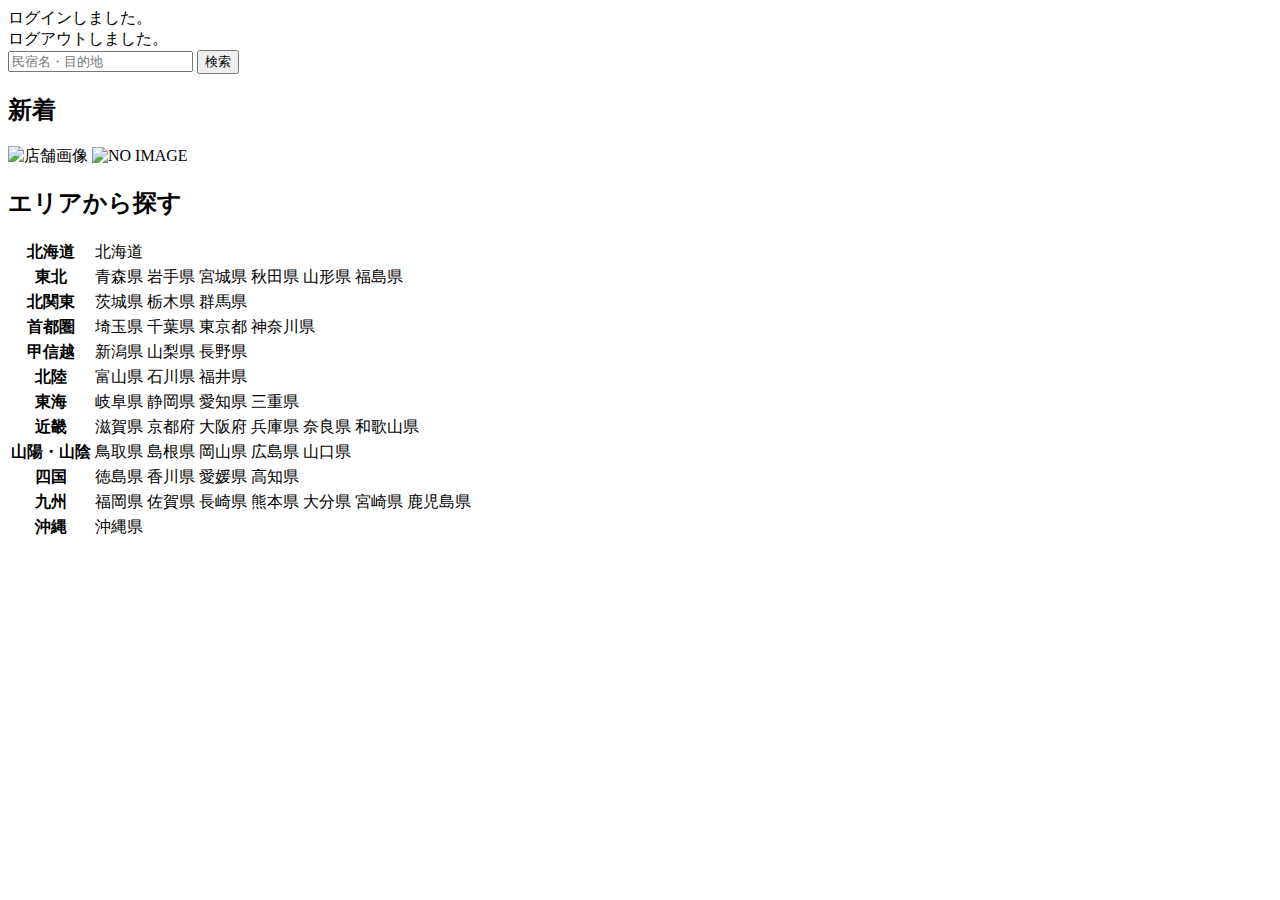
<file: kadai_tutorial_output/samuraitravel/src/main/resources/templates/index.html>
<!DOCTYPE html>
<html xmlns:th="https://www.thymeleaf.org" xmlns:sec="http://www.thymeleaf.org/extras/spring-security">
	<head>
		<div th:replace="~{fragment :: meta}"></div>                 
        <div th:replace="~{fragment :: styles}"></div>
		
		<title>SAMURAI Travel</title>
	</head>
	<body>
		<div class="samuraitravel-wrapper">
             <!-- ヘッダー -->
             <div th:replace="~{fragment :: header}"></div>
             
             <main>
                 <div class="container pt-4 pb-5 samuraitravel-container">
                     <div th:if="${param.loggedIn}" class="alert alert-info">
                         ログインしました。
                     </div>  
                     
                     <div th:if="${param.loggedOut}" class="alert alert-info">
                         ログアウトしました。
                     </div>
                     
                     <div th:if="${successMessage}" class="alert alert-info">
						 <span th:text="${successMessage}"></span>
                     </div>
                     
                     <div class="d-flex justify-content-center">                                            
                         <form method="get" th:action="@{/houses}" class="mb-5 samuraitravel-search-form">
                             <div class="input-group">
                                 <input type="text" class="form-control" name="keyword" th:value="${keyword}" placeholder="民宿名・目的地">
                                 <button type="submit" class="btn text-white shadow-sm samuraitravel-btn">検索</button> 
                             </div>               
                         </form>                        
                     </div>                                                                                                  
                                                      
                     <h2 class="text-center mb-3">新着</h2>
                     <div class="row row-cols-lg-5 row-cols-2 g-3 mb-5">                                        
                         <div class="col" th:each="newHouse : ${newHouses}">
                             <a th:href="@{/houses/__${newHouse.getId()}__}" class="link-dark samuraitravel-card-link">
                                 <div class="card h-100">                                                                        
                                     <img th:if="${newHouse.getImageName()}" th:src="@{/storage/__${newHouse.getImageName()}__}" class="card-img-top samuraitravel-vertical-card-image" alt="店舗画像">                                     
                                     <img th:unless="${newHouse.getImageName()}" th:src="@{/images/noImage.png}" class="card-img-top samuraitravel-vertical-card-image" alt="NO IMAGE">                                                                                                                        
                                     <div class="card-body">                                    
                                         <h3 class="card-title" th:text="${newHouse.getName()}"></h3>
                                         <p class="card-text mb-1">
                                             <small class="text-muted" th:text="${newHouse.getAddress()}"></small>                                            
                                         </p>
                                         <p class="card-text">
                                             <span th:text="${#numbers.formatInteger(newHouse.getPrice(), 1, 'COMMA') + '円 / 泊'}"></span>                                            
                                         </p>                                    
                                     </div>
                                 </div>    
                             </a>            
                         </div>                                               
                     </div>
                     
                     <div class="row justify-content-center">
                         <div class="col-xl-5 col-lg-6 col-md-8">                    
                     
                             <h2 class="text-center mb-3">エリアから探す</h2>                                        
                              
                             <table class="table">
                                 <tbody>                                                     
                                     <tr>
                                         <th>北海道</th>
                                         <td>
                                             <a th:href="@{/houses?area=北海道}">北海道</a>
                                         </td>                                     
                                     </tr>  
                                     <tr>
                                         <th>東北</th>
                                         <td>
                                             <a th:href="@{/houses?area=青森県}" class="me-2">青森県</a>
                                             <a th:href="@{/houses?area=岩手県}" class="me-2">岩手県</a>
                                             <a th:href="@{/houses?area=宮城県}" class="me-2">宮城県</a>
                                             <a th:href="@{/houses?area=秋田県}" class="me-2">秋田県</a>
                                             <a th:href="@{/houses?area=山形県}" class="me-2">山形県</a>
                                             <a th:href="@{/houses?area=福島県}">福島県</a>
                                         </td>                                     
                                     </tr>  
                                     <tr>
                                         <th>北関東</th>
                                         <td>
                                             <a th:href="@{/houses?area=茨城県}" class="me-2">茨城県</a>
                                             <a th:href="@{/houses?area=栃木県}" class="me-2">栃木県</a>
                                             <a th:href="@{/houses?area=群馬県}">群馬県</a>                                    
                                         </td>                                     
                                     </tr>  
                                     <tr>
                                         <th>首都圏</th>
                                         <td>
                                             <a th:href="@{/houses?area=埼玉県}" class="me-2">埼玉県</a>
                                             <a th:href="@{/houses?area=千葉県}" class="me-2">千葉県</a>
                                             <a th:href="@{/houses?area=東京都}" class="me-2">東京都</a>
                                             <a th:href="@{/houses?area=神奈川県}">神奈川県</a>
                                         </td>                                     
                                     </tr>  
                                     <tr>
                                         <th>甲信越</th>
                                         <td>
                                             <a th:href="@{/houses?area=新潟県}" class="me-2">新潟県</a>
                                             <a th:href="@{/houses?area=山梨県}" class="me-2">山梨県</a>
                                             <a th:href="@{/houses?area=長野県}">長野県</a>
                                         </td>                                     
                                     </tr>  
                                     <tr>
                                         <th>北陸</th>
                                         <td>
                                             <a th:href="@{/houses?area=富山県}" class="me-2">富山県</a>
                                             <a th:href="@{/houses?area=石川県}" class="me-2">石川県</a>
                                             <a th:href="@{/houses?area=福井県}">福井県</a>
                                         </td>                                     
                                     </tr>  
                                     <tr>
                                         <th>東海</th>
                                         <td>
                                             <a th:href="@{/houses?area=岐阜県}" class="me-2">岐阜県</a>
                                             <a th:href="@{/houses?area=静岡県}" class="me-2">静岡県</a>
                                             <a th:href="@{/houses?area=愛知県}" class="me-2">愛知県</a>
                                             <a th:href="@{/houses?area=三重県}">三重県</a>
                                         </td>                                     
                                     </tr>  
                                     <tr>
                                         <th>近畿</th>
                                         <td>
                                             <a th:href="@{/houses?area=滋賀県}" class="me-2">滋賀県</a>
                                             <a th:href="@{/houses?area=京都府}" class="me-2">京都府</a>
                                             <a th:href="@{/houses?area=大阪府}" class="me-2">大阪府</a>
                                             <a th:href="@{/houses?area=兵庫県}" class="me-2">兵庫県</a>
                                             <a th:href="@{/houses?area=奈良県}" class="me-2">奈良県</a>
                                             <a th:href="@{/houses?area=和歌山県}">和歌山県</a>
                                         </td>                                     
                                     </tr>  
                                     <tr>
                                         <th>山陽・山陰</th>
                                         <td>
                                             <a th:href="@{/houses?area=鳥取県}" class="me-2">鳥取県</a>
                                             <a th:href="@{/houses?area=島根県}" class="me-2">島根県</a>
                                             <a th:href="@{/houses?area=岡山県}" class="me-2">岡山県</a>
                                             <a th:href="@{/houses?area=広島県}" class="me-2">広島県</a>
                                             <a th:href="@{/houses?area=山口県}">山口県</a>
                                         </td>                                     
                                     </tr>  
                                     <tr>
                                         <th>四国</th>
                                         <td>
                                             <a th:href="@{/houses?area=徳島県}" class="me-2">徳島県</a>
                                             <a th:href="@{/houses?area=香川県}" class="me-2">香川県</a>
                                             <a th:href="@{/houses?area=愛媛県}" class="me-2">愛媛県</a>
                                             <a th:href="@{/houses?area=高知県}">高知県</a>
                                         </td>                                     
                                     </tr>            
                                     <tr>
                                         <th>九州</th>
                                         <td>
                                             <a th:href="@{/houses?area=福岡県}" class="me-2">福岡県</a>
                                             <a th:href="@{/houses?area=佐賀県}" class="me-2">佐賀県</a>
                                             <a th:href="@{/houses?area=長崎県}" class="me-2">長崎県</a>
                                             <a th:href="@{/houses?area=熊本県}" class="me-2">熊本県</a>
                                             <a th:href="@{/houses?area=大分県}" class="me-2">大分県</a>
                                             <a th:href="@{/houses?area=宮崎県}" class="me-2">宮崎県</a>
                                             <a th:href="@{/houses?area=鹿児島県}">鹿児島県</a>
                                         </td>                                     
                                     </tr>  
                                     <tr>
                                         <th>沖縄</th>
                                         <td>
                                             <a th:href="@{/houses?area=沖縄県}">沖縄県</a>
                                         </td>                                     
                                     </tr>                                                                                                                                                                                                                                                                                                                                                                           
                                 </tbody>
                             </table>  
                         </div>
                     </div>    
                 </div>
             </main>
             
             <!-- フッター -->
             <div th:replace="~{fragment :: footer}"></div>
         </div>    
         
    	<div th:replace="~{fragment :: scripts}"></div>  
	</body>
</html>
</file>
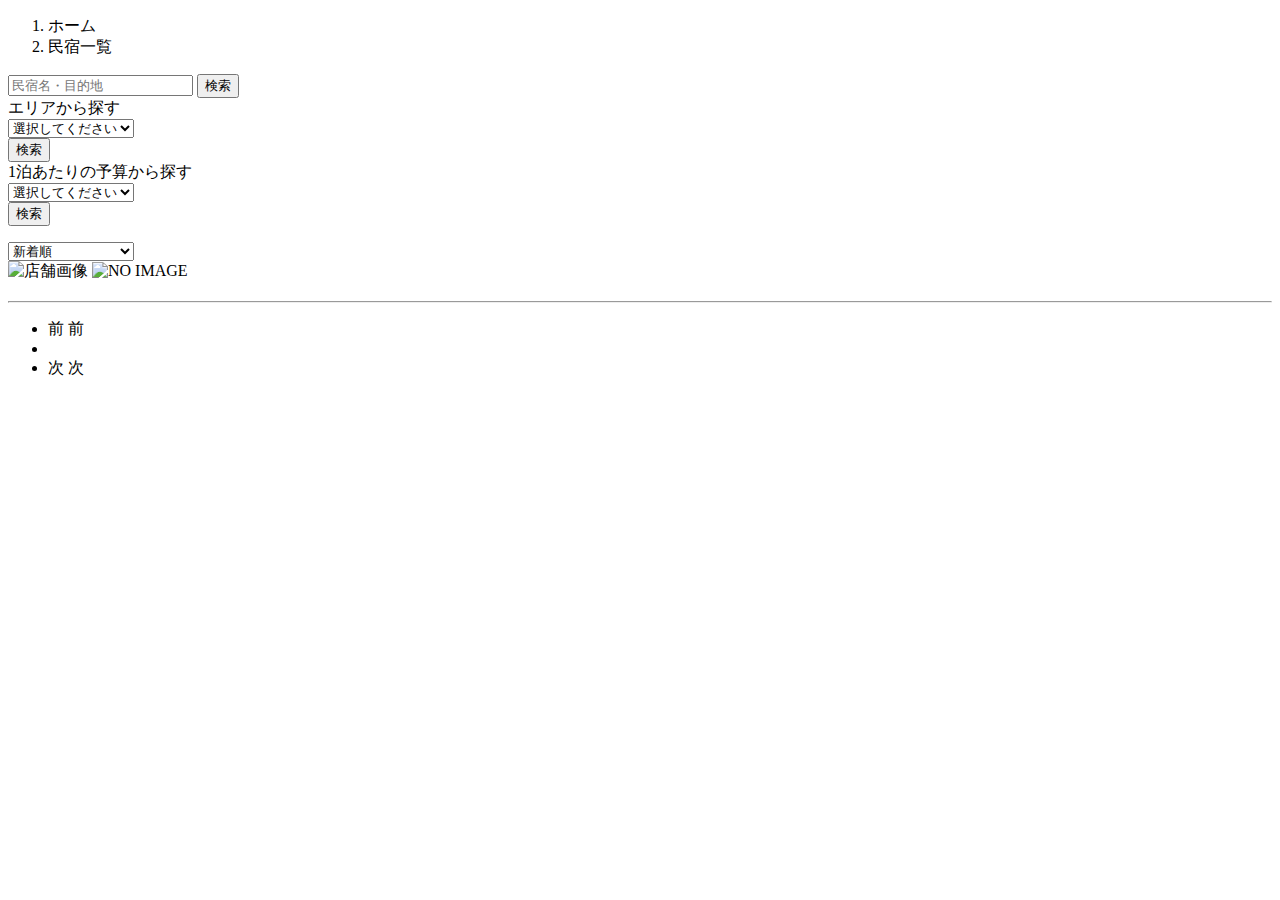
<file: kadai_tutorial_output/samuraitravel/src/main/resources/templates/houses/index.html>
<!DOCTYPE html>
<html xmlns:th="https://www.thymeleaf.org" xmlns:sec="http://www.thymeleaf.org/extras/spring-security">    
    <head>
        <div th:replace="~{fragment :: meta}"></div>   
             
        <div th:replace="~{fragment :: styles}"></div>
          
        <title>民宿一覧</title>   
    </head>
    <body>
        <div class="samuraitravel-wrapper">
            <!-- ヘッダー -->
            <div th:replace="~{fragment :: header}"></div>
            
            <main>
                <div class="container samuraitravel-container pb-5">
                    <div class="row justify-content-center">
                        <nav class="my-3" style="--bs-breadcrumb-divider: '>';" aria-label="breadcrumb">
                            <ol class="breadcrumb mb-0">                        
                                <li class="breadcrumb-item"><a th:href="@{/}">ホーム</a></li>
                                <li class="breadcrumb-item active" aria-current="page">民宿一覧</li>
                            </ol>
                        </nav>         
            
                        <div class="col-xl-3 col-lg-4 col-md-12">               
                            <form method="get" th:action="@{/houses}" class="w-100 mb-3">
                                <div class="input-group">
                                    <input type="text" class="form-control" name="keyword" th:value="${keyword}" placeholder="民宿名・目的地">
                                    <button type="submit" class="btn text-white shadow-sm samuraitravel-btn">検索</button> 
                                </div>               
                            </form>
            
                            <div class="card mb-3">
                                <div class="card-header">
                                    エリアから探す
                                </div>
                                <div class="card-body">
                                    <form method="get" th:action="@{/houses}" class="w-100">
                                        <div class="form-group mb-3">
                                            <select class="form-control form-select" name="area">  
                                                <option value="" hidden>選択してください</option>   
                                                <optgroup label="北海道">                                      
                                                    <option value="北海道" th:selected="${area == '北海道'}">北海道</option>
                                                </optgroup>                
                                                <optgroup label="東北">                                  
                                                    <option value="青森県" th:selected="${area == '青森県'}">青森県</option>                                                
                                                    <option value="岩手県" th:selected="${area == '岩手県'}">岩手県</option>
                                                    <option value="宮城県" th:selected="${area == '宮城県'}">宮城県</option>
                                                    <option value="秋田県" th:selected="${area == '秋田県'}">秋田県</option>
                                                    <option value="山形県" th:selected="${area == '山形県'}">山形県</option>
                                                    <option value="福島県" th:selected="${area == '福島県'}">福島県</option>
                                                </optgroup>
                                                <optgroup label="北関東">  
                                                    <option value="茨城県" th:selected="${area == '茨城県'}">茨城県</option>
                                                    <option value="栃木県" th:selected="${area == '栃木県'}">栃木県</option>
                                                    <option value="群馬県" th:selected="${area == '群馬県'}">群馬県</option>
                                                </optgroup>
                                                <optgroup label="首都圏"> 
                                                    <option value="埼玉県" th:selected="${area == '埼玉県'}">埼玉県</option>
                                                    <option value="千葉県" th:selected="${area == '千葉県'}">千葉県</option>
                                                    <option value="東京都" th:selected="${area == '東京都'}">東京都</option>
                                                    <option value="神奈川県" th:selected="${area == '神奈川県'}">神奈川県</option>
                                                </optgroup>
                                                <optgroup label="甲信越"> 
                                                    <option value="新潟県" th:selected="${area == '新潟県'}">新潟県</option>
                                                    <option value="山梨県" th:selected="${area == '山梨県'}">山梨県</option>
                                                    <option value="長野県" th:selected="${area == '長野県'}">長野県</option>
                                                </optgroup>
                                                <optgroup label="北陸"> 
                                                    <option value="富山県" th:selected="${area == '富山県'}">富山県</option>
                                                    <option value="石川県" th:selected="${area == '石川県'}">石川県</option>
                                                    <option value="福井県" th:selected="${area == '福井県'}">福井県</option>
                                                </optgroup>
                                                <optgroup label="東海">
                                                    <option value="岐阜県" th:selected="${area == '岐阜県'}">岐阜県</option>
                                                    <option value="静岡県" th:selected="${area == '静岡県'}">静岡県</option>
                                                    <option value="愛知県" th:selected="${area == '愛知県'}">愛知県</option>
                                                    <option value="三重県" th:selected="${area == '三重県'}">三重県</option>
                                                </optgroup>
                                                <optgroup label="近畿">
                                                    <option value="滋賀県" th:selected="${area == '滋賀県'}">滋賀県</option>
                                                    <option value="京都府" th:selected="${area == '京都府'}">京都府</option>
                                                    <option value="大阪府" th:selected="${area == '大阪府'}">大阪府</option>
                                                    <option value="兵庫県" th:selected="${area == '兵庫県'}">兵庫県</option>
                                                    <option value="奈良県" th:selected="${area == '奈良県'}">奈良県</option>
                                                    <option value="和歌山県" th:selected="${area == '和歌山県'}">和歌山県</option>
                                                </optgroup>
                                                <optgroup label="山陽・山陰">
                                                    <option value="鳥取県" th:selected="${area == '鳥取県'}">鳥取県</option>
                                                    <option value="島根県" th:selected="${area == '島根県'}">島根県</option>
                                                    <option value="岡山県" th:selected="${area == '岡山県'}">岡山県</option>
                                                    <option value="広島県" th:selected="${area == '広島県'}">広島県</option>
                                                    <option value="山口県" th:selected="${area == '山口県'}">山口県</option>
                                                </optgroup>
                                                <optgroup label="四国">
                                                    <option value="徳島県" th:selected="${area == '徳島県'}">徳島県</option>
                                                    <option value="香川県" th:selected="${area == '香川県'}">香川県</option>
                                                    <option value="愛媛県" th:selected="${area == '愛媛県'}">愛媛県</option>
                                                    <option value="高知県" th:selected="${area == '高知県'}">高知県</option>
                                                </optgroup>
                                                <optgroup label="九州">
                                                    <option value="福岡県" th:selected="${area == '福岡県'}">福岡県</option>
                                                    <option value="佐賀県" th:selected="${area == '佐賀県'}">佐賀県</option>
                                                    <option value="長崎県" th:selected="${area == '長崎県'}">長崎県</option>
                                                    <option value="熊本県" th:selected="${area == '熊本県'}">熊本県</option>
                                                    <option value="大分県" th:selected="${area == '大分県'}">大分県</option>
                                                    <option value="宮崎県" th:selected="${area == '宮崎県'}">宮崎県</option>
                                                    <option value="鹿児島県" th:selected="${area == '鹿児島県'}">鹿児島県</option>
                                                </optgroup>
                                                <optgroup label="沖縄">
                                                    <option value="沖縄県" th:selected="${area == '沖縄県'}">沖縄県</option>
                                                </optgroup>                                                                                                  
                                            </select> 
                                        </div>
                                        <div class="form-group">
                                            <button type="submit" class="btn text-white shadow-sm w-100 samuraitravel-btn">検索</button>
                                        </div>                                           
                                    </form>
                                </div>
                            </div>                
            
                            <div class="card mb-3">
                                <div class="card-header">
                                    1泊あたりの予算から探す
                                </div>
                                <div class="card-body">
                                    <form method="get" th:action="@{/houses}" class="w-100">
                                        <div class="form-group mb-3">    
                                            <select class="form-control form-select" name="price">
                                                <option value="" hidden>選択してください</option> 
                                                <option value="6000" th:selected="${price == 6000}">6,000円以内</option>
                                                <option value="7000" th:selected="${price == 7000}">7,000円以内</option>
                                                <option value="8000" th:selected="${price == 8000}">8,000円以内</option>
                                                <option value="9000" th:selected="${price == 9000}">9,000円以内</option>
                                                <option value="10000" th:selected="${price == 10000}">10,000円以内</option>
                                            </select>                                                                                
                                        </div>
                                        <div class="form-group">
                                            <button type="submit" class="btn text-white shadow-sm w-100 samuraitravel-btn">検索</button>
                                        </div>                                           
                                    </form>
                                </div>
                            </div>                               
                        </div>
            
                        <div class="col">                                                                          
                            <div class="d-flex justify-content-between flex-wrap">                                
                                <p th:if="${housePage.getTotalPages() > 1}" class="fs-5 mb-3" th:text="${'検索結果：' + housePage.getTotalElements() + '件' + '（' + (housePage.getNumber() + 1) + ' / ' + housePage.getTotalPages() + ' ページ）'}"></p> 
                                <p th:unless="${housePage.getTotalPages() > 1}" class="fs-5 mb-3" th:text="${'検索結果：' + housePage.getTotalElements() + '件'}"></p>                                 
                                
                                <form method="get" th:action="@{/houses}" class="mb-3 samuraitravel-sort-box">
									<input th:if="${keyword}" type="hidden" name="keyword" th:value="${keyword}">
									<input th:if="${area}" type="hidden" name="area" th:value="${area}">
									<input th:if="${price}" type="hidden" name="price" th:value="${price}"> 
                                	<select class="form-select form-select-sm" name="order" onChange="this.form.submit();">
										<option value="createdAtDesc" th:selected="${order == 'createdAtDesc' || order == null}">新着順</option>
		                                <option value="priceAsc" th:selected="${order == 'priceAsc'}">宿泊料金が安い順</option>
                                	</select>
                                </form>
                            </div>   
                                                                        
                            <div class="mb-3" th:each="house : ${housePage}">
                                <a th:href="@{/houses/__${house.getId()}__}" class="link-dark samuraitravel-card-link">
                                    <div class="card h-100">   
                                        <div class="row g-0">
                                            <div class="col-md-4">                                                                                
                                                <img th:if="${house.getImageName()}" th:src="@{/storage/__${house.getImageName()}__}" class="card-img-top samuraitravel-horizontal-card-image" alt="店舗画像">                                                     
                                                <img th:unless="${house.getImageName()}" th:src="@{/images/noImage.png}" class="card-img-top samuraitravel-horizontal-card-image" alt="NO IMAGE">                                                    
                                            </div> 
                                            <div class="col-md-8">                                                                                                                        
                                                <div class="card-body">                                    
                                                    <h3 class="card-title mb-3" th:text="${house.getName()}"></h3>                                            
 
                                                    <hr class="mb-3">
                                                    
                                                    <p class="card-text mb-2">
                                                        <span th:text="${house.getDescription()}"></span>
                                                    </p>                                                    
                                                    
                                                    <p class="card-text mb-2">
                                                        <small class="text-muted" th:text="${'〒' + house.getPostalCode()}"></small>
                                                        <small class="text-muted" th:text="${house.getAddress()}"></small>                                                      
                                                    </p>   
                                                                                                                                                                                                                                   
                                                    <p class="card-text">
                                                        <span th:text="${#numbers.formatInteger(house.getPrice(), 1, 'COMMA') + '円 / 泊'}"></span>
                                                    </p>                                    
                                                </div>
                                            </div>
                                        </div>
                                    </div>    
                                </a>            
                            </div>                                                                                       
            
                            <!-- ページネーション -->
                            <div th:if="${housePage.getTotalPages() > 1}" class="d-flex justify-content-center">
                                <nav aria-label="民宿一覧ページ">
                                    <ul class="pagination">
                                        <li class="page-item">
                                            <span th:if="${housePage.isFirst()}" class="page-link disabled">前</span>
                                            <a th:unless="${housePage.isFirst()}" th:href="@{/houses(page = ${housePage.getNumber() - 1}, keyword = ${keyword}, area = ${area}, price = ${price}, order = ${order})}" class="page-link samuraitravel-page-link">前</a> 
                                        </li>
                                        <li th:each="i : ${#numbers.sequence(0, housePage.getTotalPages() - 1)}" class="page-item">
                                            <span th:if="${i == housePage.getNumber()}" class="page-link active samuraitravel-active" th:text="${i + 1}"></span>
                                            <a th:unless="${i == housePage.getNumber()}" th:href="@{/houses(page = ${i}, keyword = ${keyword}, area = ${area}, price = ${price}, order = ${order})}" class="page-link samuraitravel-page-link" th:text="${i + 1}"></a>                                            
                                        </li>
                                        <li class="page-item">                        
                                            <span th:if="${housePage.isLast()}" class="page-link disabled">次</span>
                                            <a th:unless="${housePage.isLast()}" th:href="@{/houses(page = ${housePage.getNumber() + 1}, keyword = ${keyword}, area = ${area}, price = ${price}, order = ${order})}" class="page-link samuraitravel-page-link">次</a>                                      
                                        </li>
                                    </ul>
                                </nav> 
                            </div>                                      
                        </div>
                    </div>
                </div>  
            </main>
            
            <!-- フッター -->
            <div th:replace="~{fragment :: footer}"></div>
        </div>    
        
        <div th:replace="~{fragment :: scripts}"></div>  
  </body>
</html>
</file>
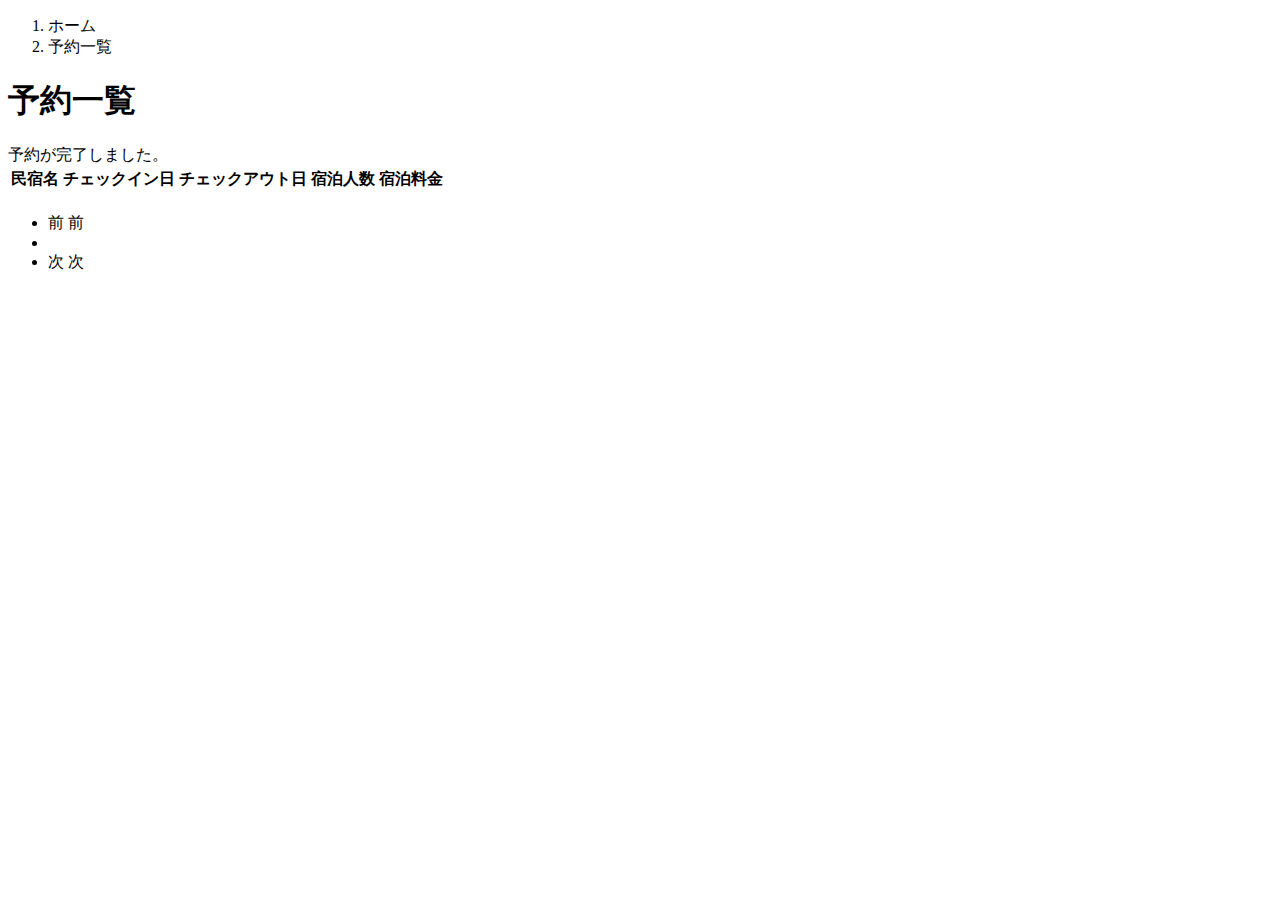
<file: kadai_tutorial_output/samuraitravel/src/main/resources/templates/reservations/index.html>
<!DOCTYPE html>
<html xmlns:th="https://www.thymeleaf.org" xmlns:sec="http://www.thymeleaf.org/extras/spring-security">    
    <head>
        <div th:replace="~{fragment :: meta}"></div>   
             
        <div th:replace="~{fragment :: styles}"></div>
          
        <title>予約一覧</title>   
    </head>
    <body>
        <div class="samuraitravel-wrapper">
            <!-- ヘッダー -->
            <div th:replace="~{fragment :: header}"></div>
            
            <main>
                <div class="container samuraitravel-container pb-5">
                    <div class="row justify-content-center">
                        <div class="col-xxl-9 col-xl-10 col-lg-11">
                            <nav class="my-3" style="--bs-breadcrumb-divider: '>';" aria-label="breadcrumb">
                                <ol class="breadcrumb mb-0"> 
                                    <li class="breadcrumb-item"><a th:href="@{/}">ホーム</a></li>                       
                                    <li class="breadcrumb-item active" aria-current="page">予約一覧</li>
                                </ol>
                            </nav> 
                            
                            <h1 class="mb-3 text-center">予約一覧</h1>  
            
                             <div th:if="${param.reserved}" class="alert alert-info">
                                予約が完了しました。
                            </div>   
                            
                            <table class="table">
                                <thead>
                                    <tr>                            
                                        <th scope="col">民宿名</th>
                                        <th scope="col">チェックイン日</th>
                                        <th scope="col">チェックアウト日</th>
                                        <th scope="col">宿泊人数</th>
                                        <th scope="col">宿泊料金</th>                                        
                                    </tr>
                                </thead>   
                                <tbody>                                                    
                                    <tr th:each="reservation : ${reservationPage}">
                                        <td>
                                            <a th:href="@{/houses/__${reservation.getHouse().getId()}__}" th:text="${reservation.getHouse().getName()}"></a>
                                        </td>
                                        <td th:text="${reservation.getCheckinDate()}"></td>
                                        <td th:text="${reservation.getCheckoutDate()}"></td>
                                        <td th:text="${reservation.getNumberOfPeople + '名'}"></td>
                                        <td th:text="${#numbers.formatInteger(reservation.getAmount(), 1, 'COMMA') + '円'}"></td>
                                    </tr>                                    
                                </tbody>
                            </table>    
                            
                           <!-- ページネーション -->
                            <div th:if="${reservationPage.getTotalPages() > 1}" class="d-flex justify-content-center">
                                <nav aria-label="予約一覧ページ">
                                    <ul class="pagination">
                                        <li class="page-item">
                                            <span th:if="${reservationPage.isFirst()}" class="page-link disabled">前</span>
                                            <a th:unless="${reservationPage.isFirst()}" th:href="@{/reservations(page = ${reservationPage.getNumber() - 1})}" class="page-link samuraitravel-page-link">前</a>
                                        </li>
                                        <li th:each="i : ${#numbers.sequence(0, reservationPage.getTotalPages() - 1)}" class="page-item">
                                            <span th:if="${i == reservationPage.getNumber()}" class="page-link active samuraitravel-active" th:text="${i + 1}"></span>
                                            <a th:unless="${i == reservationPage.getNumber()}" th:href="@{/reservations(page = ${i})}" class="page-link samuraitravel-page-link" th:text="${i + 1}"></a>
                                        </li>
                                        <li class="page-item">                        
                                            <span th:if="${reservationPage.isLast()}" class="page-link disabled">次</span>
                                            <a th:unless="${reservationPage.isLast()}" th:href="@{/reservations(page = ${reservationPage.getNumber() + 1})}" class="page-link samuraitravel-page-link">次</a>
                                        </li>
                                    </ul>
                                </nav> 
                            </div>                
                        </div>                          
                    </div>
                </div>  
            </main>
            
            <!-- フッター -->
            <div th:replace="~{fragment :: footer}"></div>
        </div>    
        
        <div th:replace="~{fragment :: scripts}"></div>  
  </body>
</html>
</file>
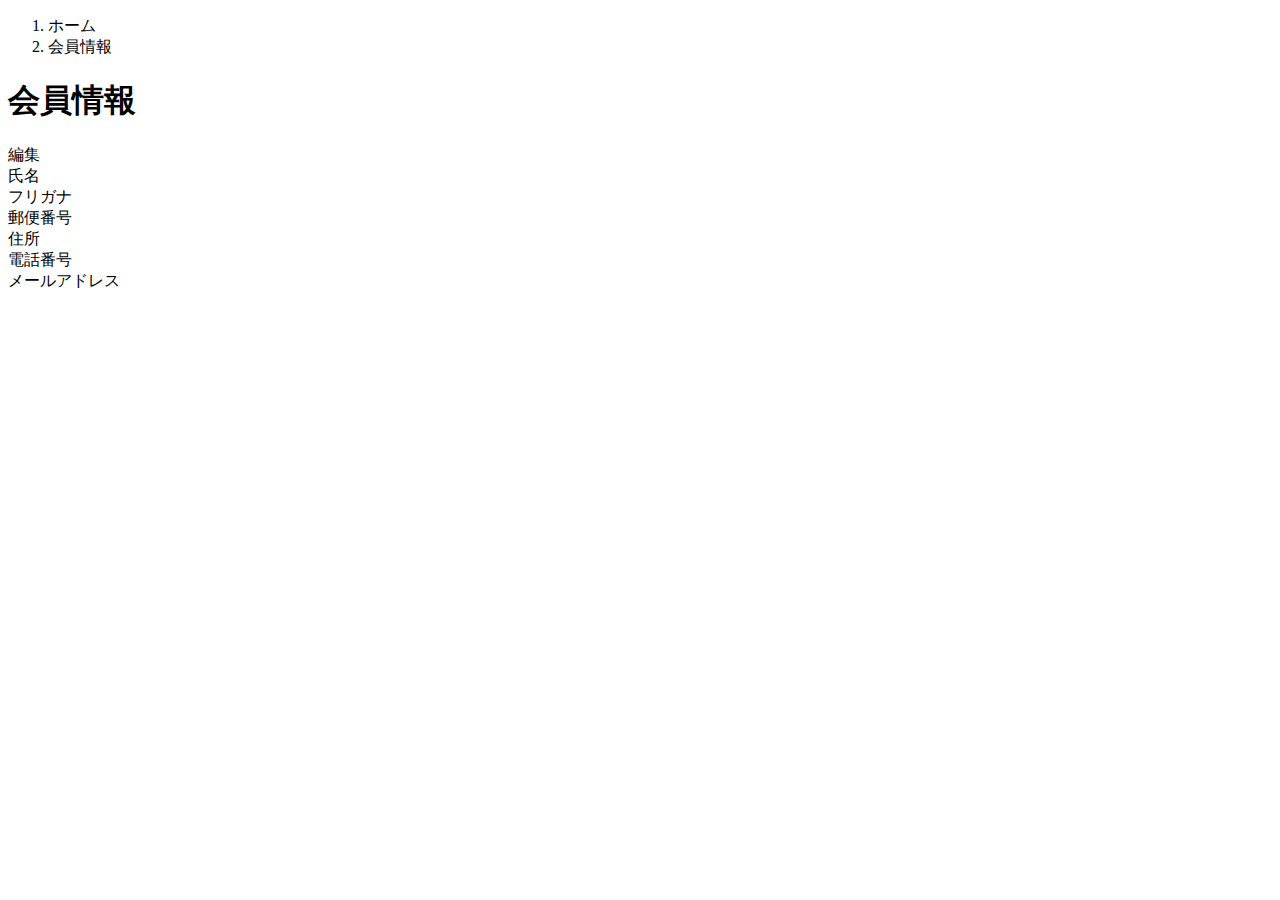
<file: kadai_tutorial_output/samuraitravel/src/main/resources/templates/user/index.html>
<!DOCTYPE html>
<html xmlns:th="https://www.thymeleaf.org" xmlns:sec="http://www.thymeleaf.org/extras/spring-security">    
    <head>
        <div th:replace="~{fragment :: meta}"></div>   
             
        <div th:replace="~{fragment :: styles}"></div>
          
        <title>会員情報</title>   
    </head>
    <body>
        <div class="samuraitravel-wrapper">
            <!-- ヘッダー -->
            <div th:replace="~{fragment :: header}"></div>
            
            <main>
                <div class="container pb-5 samuraitravel-container">
                    <div class="row justify-content-center">
                        <div class="col-xl-5 col-lg-6 col-md-8">
                            <nav class="my-3" style="--bs-breadcrumb-divider: '>';" aria-label="breadcrumb">
                                <ol class="breadcrumb mb-0"> 
                                    <li class="breadcrumb-item"><a th:href="@{/}">ホーム</a></li>                       
                                    <li class="breadcrumb-item active" aria-current="page">会員情報</li>
                                </ol>
                            </nav> 
                            
                            <h1 class="mb-3 text-center">会員情報</h1> 
                            
                            <div class="d-flex justify-content-end align-items-end mb-3">                    
                                <div>
                                    <a th:href="@{/user/edit}">編集</a>                        
                                </div>
                            </div>                                       
                            
                            <div th:if="${successMessage}" class="alert alert-info">
                                <span th:text="${successMessage}"></span>
                            </div>                               
                            
                            <div class="container mb-4">
                                <div class="row pb-2 mb-2 border-bottom">
                                    <div class="col-4">
                                        <span class="fw-bold">氏名</span>
                                    </div>
            
                                    <div class="col">
                                        <span th:text="${user.getName()}"></span>
                                    </div>
                                </div>                    
            
                                <div class="row pb-2 mb-2 border-bottom">
                                    <div class="col-4">
                                        <span class="fw-bold">フリガナ</span>
                                    </div>
            
                                    <div class="col">
                                        <span th:text="${user.getFurigana()}"></span>
                                    </div>
                                </div>            
                                
                                <div class="row pb-2 mb-2 border-bottom">
                                    <div class="col-4">
                                        <span class="fw-bold">郵便番号</span>
                                    </div>
            
                                    <div class="col">
                                        <span th:text="${user.getPostalCode()}"></span>
                                    </div>
                                </div>   
                                
                                <div class="row pb-2 mb-2 border-bottom">
                                    <div class="col-4">
                                        <span class="fw-bold">住所</span>
                                    </div>
            
                                    <div class="col">
                                        <span th:text="${user.getAddress()}"></span>
                                    </div>
                                </div>
            
                                <div class="row pb-2 mb-2 border-bottom">
                                    <div class="col-4">
                                        <span class="fw-bold">電話番号</span>
                                    </div>
            
                                    <div class="col">
                                        <span th:text="${user.getPhoneNumber()}"></span>
                                    </div>
                                </div>  
                                
                                <div class="row pb-2 mb-2 border-bottom">
                                    <div class="col-4">
                                        <span class="fw-bold">メールアドレス</span>
                                    </div>
            
                                    <div class="col">
                                        <span th:text="${user.getEmail()}"></span>
                                    </div>
                                </div>                                 
                            </div>                                                                                                                           
                        </div>
                    </div>
                </div>
            </main>
            
            <!-- フッター -->
            <div th:replace="~{fragment :: footer}"></div>
        </div>    
        
        <div th:replace="~{fragment :: scripts}"></div>  
  </body>
</html>
</file>
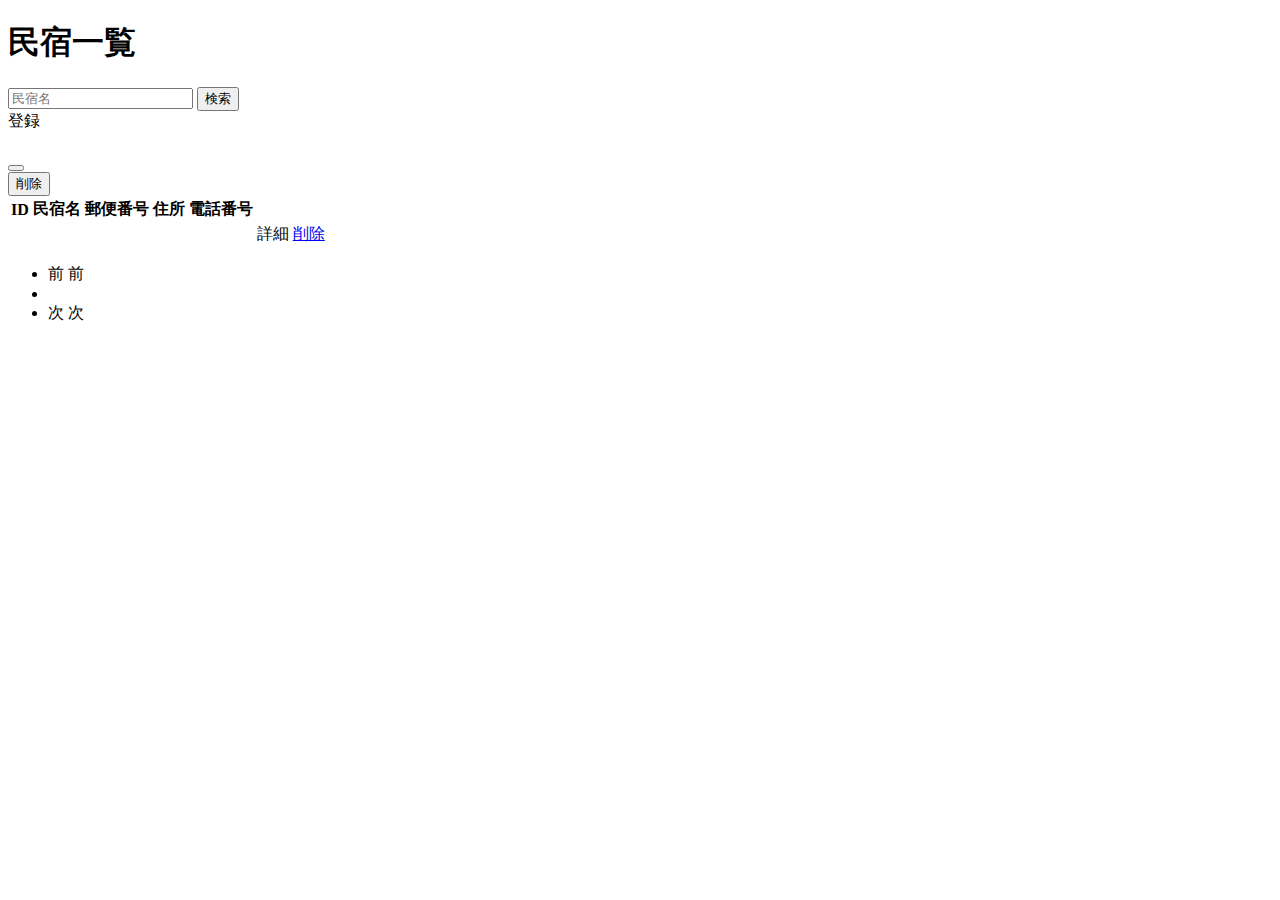
<file: kadai_tutorial_output/samuraitravel/src/main/resources/templates/admin/houses/index.html>
<!DOCTYPE html>
<html xmlns:th="https://www.thymeleaf.org" xmlns:sec="http://www.thymeleaf.org/extras/spring-security">
    <head>
        <div th:replace="~{fragment :: meta}"></div>   
             
        <div th:replace="~{fragment :: styles}"></div> 
        
        <title>民宿一覧</title>       
    </head>
    <body>
        <div class="samuraitravel-wrapper">
			<!-- ヘッダー -->
            <div th:replace="~{fragment :: header}"></div>
            
            <main>
                <div class="container pt-4 pb-5 samuraitravel-container">
                    <div class="row justify-content-center">
                        <div class="col-xxl-9 col-xl-10 col-lg-11">
                            
                            <h1 class="mb-4 text-center">民宿一覧</h1>   
                            
                            <div class="d-flex justify-content-between align-items-end flex-wrap "> 
								<form method="get" th:action="@{/admin/houses}" class="mb-3">
									<div class="input-group">
										<input type="text" class="form-control" name="keyword" th:value="${keyword}" placeholder="民宿名">
										<button type="submit" class="btn text-white shadow-sm samuraitravel-btn">検索</button>
									</div>
								</form>		  
							                               
                                <a th:href="@{/admin/houses/register}" class="btn text-white shadow-sm mb-3 samuraitravel-btn">登録</a> 
                            </div>  
                            
                            <div th:if="${successMessage}" class="alert alert-info">							
								<span th:text="${successMessage}"></span>  
							</div>                                                      
                            
                            <table class="table">
                                <thead>
                                    <tr>
                                        <th scope="col">ID</th>
                                        <th scope="col">民宿名</th>
                                        <th scope="col">郵便番号</th>
                                        <th scope="col">住所</th>
                                        <th scope="col">電話番号</th>
                                        <th scope="col"></th> 
                                        <th scope="col"></th>                                       
                                    </tr>
                                </thead>   
                                <tbody>                                                     
                                    <tr th:each="house : ${housePage}">
                                        <td th:text="${house.getId()}"></td>
                                        <td th:text="${house.getName()}"></td>
                                        <td th:text="${house.getPostalCode()}"></td>
                                        <td th:text="${house.getAddress()}"></td>
                                        <td th:text="${house.getPhoneNumber()}"></td>
                                        <td><a th:href="@{/admin/houses/__${house.getId()}__}">詳細</a></td>                                                                                
                                    	<td><a href="#" class="samuraitravel-link-danger" data-bs-toggle="modal" th:data-bs-target="${'#deleteHouseModal' + house.getId()}">削除</a></td>
                                    	<!-- 削除用モーダル -->
                                         <div class="modal fade" th:id="${'deleteHouseModal' + house.getId()}" tabindex="-1" th:aria-labelledby="${'deleteHouseModalLabel' + house.getId()}">
                                             <div class="modal-dialog">
                                                 <div class="modal-content">
                                                     <div class="modal-header">
                                                         <h5 class="modal-title" th:id="${'deleteHouseModalLabel' + house.getId()}" th:text="${house.getName() + 'を削除してもよろしいですか？'}"></h5>
                                                         <button type="button" class="btn-close" data-bs-dismiss="modal" aria-label="閉じる"></button>
                                                     </div>
                                                     <div class="modal-footer">
                                                         <form method="post"th:action="@{/admin/houses/__${house.getId()}__/delete}">
                                                             <button type="submit" class="btn samuraitravel-btn-danger text-white shadow-sm">削除</button>
                                                         </form>
                                                     </div>
                                                 </div>
                                             </div>
                                         </div>    
                                    </tr>                                      
                                </tbody>
                            </table>
                            
                            <!-- ページネーション -->
					      	<div th:if="${housePage.getTotalPages() > 1}" class="d-flex justify-content-center">
					          	<nav aria-label="民宿一覧ページ">
					              	<ul class="pagination">
					                  	<li class="page-item">
					                      	<span th:if="${housePage.isFirst()}" class="page-link disabled">前</span>
					                      	<a th:unless="${housePage.isFirst()}" th:href="@{/admin/houses(page = ${housePage.getNumber() - 1}, keyword=${keyword})}" class="page-link samuraitravel-page-link">前</a>
					                  	</li>
					                  	<li th:each="i : ${#numbers.sequence(0, housePage.getTotalPages() - 1)}" class="page-item">
					                      	<span th:if="${i == housePage.getNumber()}" class="page-link active samuraitravel-active" th:text="${i + 1}"></span>
					                      	<a th:unless="${i == housePage.getNumber()}" th:href="@{/admin/houses(page = ${i}, keyword = ${keyword})}" class="page-link samuraitravel-page-link" th:text="${i + 1}"></a>
					                  	</li>
					                  	<li class="page-item">                        
					                      	<span th:if="${housePage.isLast()}" class="page-link disabled">次</span>
					                      	<a th:unless="${housePage.isLast()}" th:href="@{/admin/houses(page = ${housePage.getNumber() + 1}, keyword = ${keyword})}" class="page-link samuraitravel-page-link">次</a>
					                  	</li>
					              	</ul>
					          	</nav> 
					       	</div>                                                   
                        </div>
                    </div>
                </div>              
            </main>
            
            <!-- フッター -->
            <div th:replace="~{fragment :: footer}"></div>
        </div>    
        
        <!-- Bootstrap -->
        <div th:replace="~{fragment :: scripts}"></div>        
    </body>
</html>
</file>
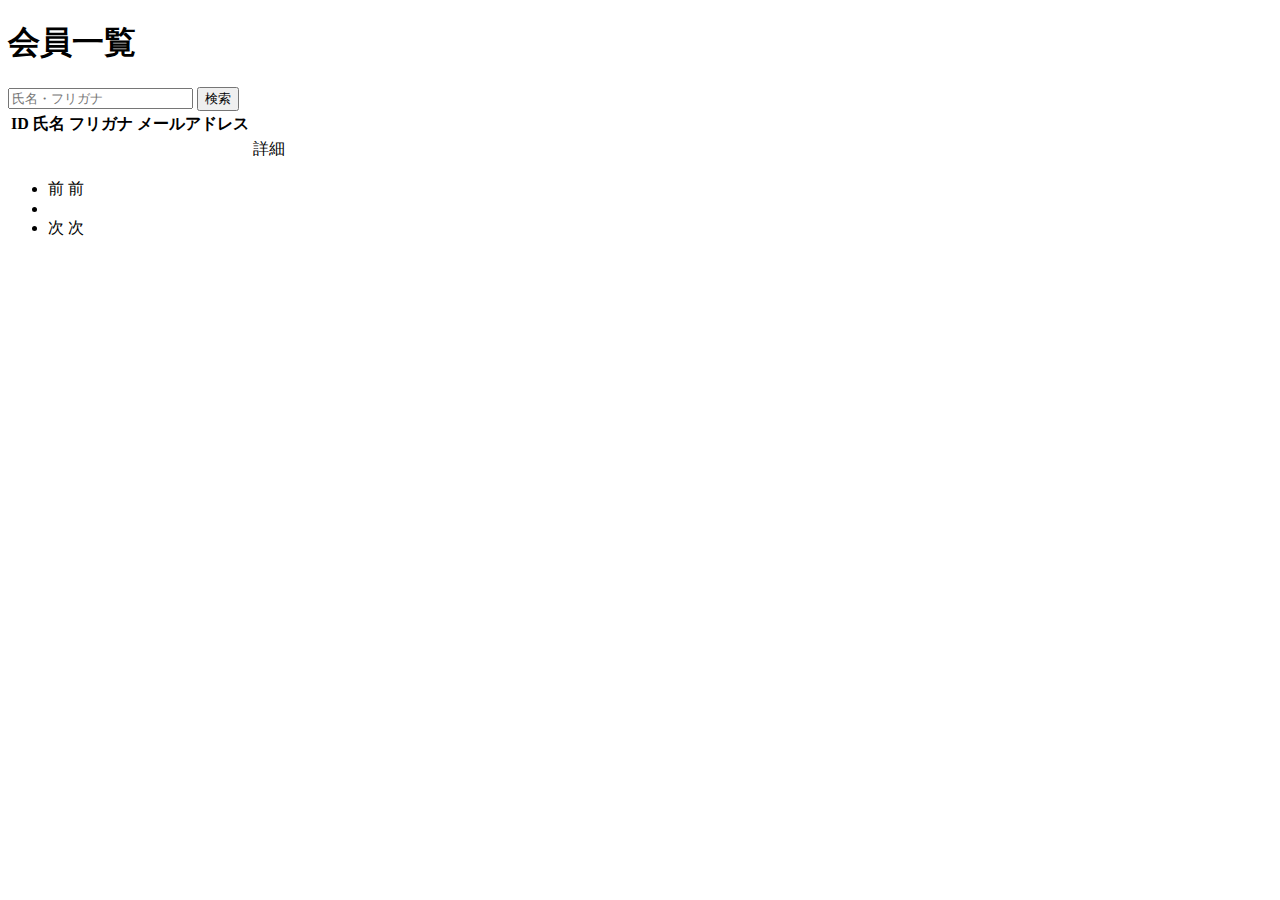
<file: kadai_tutorial_output/samuraitravel/src/main/resources/templates/admin/users/index.html>
<!DOCTYPE html>
<html xmlns:th="https://www.thymeleaf.org" xmlns:sec="http://www.thymeleaf.org/extras/spring-security">    
    <head>
        <div th:replace="~{fragment :: meta}"></div>   
             
        <div th:replace="~{fragment :: styles}"></div>
          
        <title>会員一覧</title>   
    </head>
    <body>
        <div class="samuraitravel-wrapper">
            <!-- ヘッダー -->
            <div th:replace="~{fragment :: header}"></div>
            
            <main>
                <div class="container pt-4 pb-5 samuraitravel-container">
                    <div class="row justify-content-center">
                        <div class="col-xxl-9 col-xl-10 col-lg-11">
                            
                            <h1 class="mb-4 text-center">会員一覧</h1>   
                            
                            <div class="d-flex justify-content-between align-items-end">
                                <form method="get" th:action="@{/admin/users}" class="mb-3">
                                    <div class="input-group">
                                        <input type="text" class="form-control" name="keyword" th:value="${keyword}" placeholder="氏名・フリガナ">
                                        <button type="submit" class="btn text-white shadow-sm samuraitravel-btn">検索</button> 
                                    </div>               
                                </form>                                                                                                
                            </div>                                                         
                
                            <div th:if="${successMessage}" class="alert alert-info">
                                <span th:text="${successMessage}"></span>
                            </div>   
                            
                            <table class="table">
                                <thead>
                                    <tr>
                                        <th scope="col">ID</th>
                                        <th scope="col">氏名</th>
                                        <th scope="col">フリガナ</th>
                                        <th scope="col">メールアドレス</th>                                        
                                        <th scope="col"></th>
                                    </tr>
                                </thead>   
                                <tbody>                                                     
                                    <tr th:each="user : ${userPage}">
                                        <td th:text="${user.getId()}"></td>
                                        <td th:text="${user.getName()}"></td>
                                        <td th:text="${user.getFurigana()}"></td>
                                        <td th:text="${user.getEmail()}"></td>
                                        <td><a th:href="@{/admin/users/__${user.getId()}__}">詳細</a></td>                                                                                
                                    </tr>                                      
                                </tbody>
                            </table>  
                            
                            <!-- ページネーション -->
                            <div th:if="${userPage.getTotalPages() > 1}" class="d-flex justify-content-center">
                                <nav aria-label="会員一覧ページ">
                                    <ul class="pagination">
                                        <li class="page-item">
                                            <span th:if="${userPage.isFirst()}" class="page-link disabled">前</span>
                                            <a th:unless="${userPage.isFirst()}" th:href="@{/admin/users(page = ${userPage.getNumber() - 1}, keyword = ${keyword})}" class="page-link samuraitravel-page-link">前</a>
                                        </li>
                                        <li th:each="i : ${#numbers.sequence(0, userPage.getTotalPages() - 1)}" class="page-item">
                                            <span th:if="${i == userPage.getNumber()}" class="page-link active samuraitravel-active" th:text="${i + 1}"></span>
                                            <a th:unless="${i == userPage.getNumber()}" th:href="@{/admin/users(page = ${i}, keyword = ${keyword})}" class="page-link samuraitravel-page-link" th:text="${i + 1}"></a>
                                        </li>
                                        <li class="page-item">                        
                                            <span th:if="${userPage.isLast()}" class="page-link disabled">次</span>
                                            <a th:unless="${userPage.isLast()}" th:href="@{/admin/users(page = ${userPage.getNumber() + 1}, keyword = ${keyword})}" class="page-link samuraitravel-page-link">次</a>
                                        </li>
                                    </ul>
                                </nav> 
                            </div>                                      
                        </div>
                    </div>
                </div>
            </main>
            
            <!-- フッター -->
            <div th:replace="~{fragment :: footer}"></div>
        </div>    
        
        <div th:replace="~{fragment :: scripts}"></div>  
  </body>
</html>
</file>
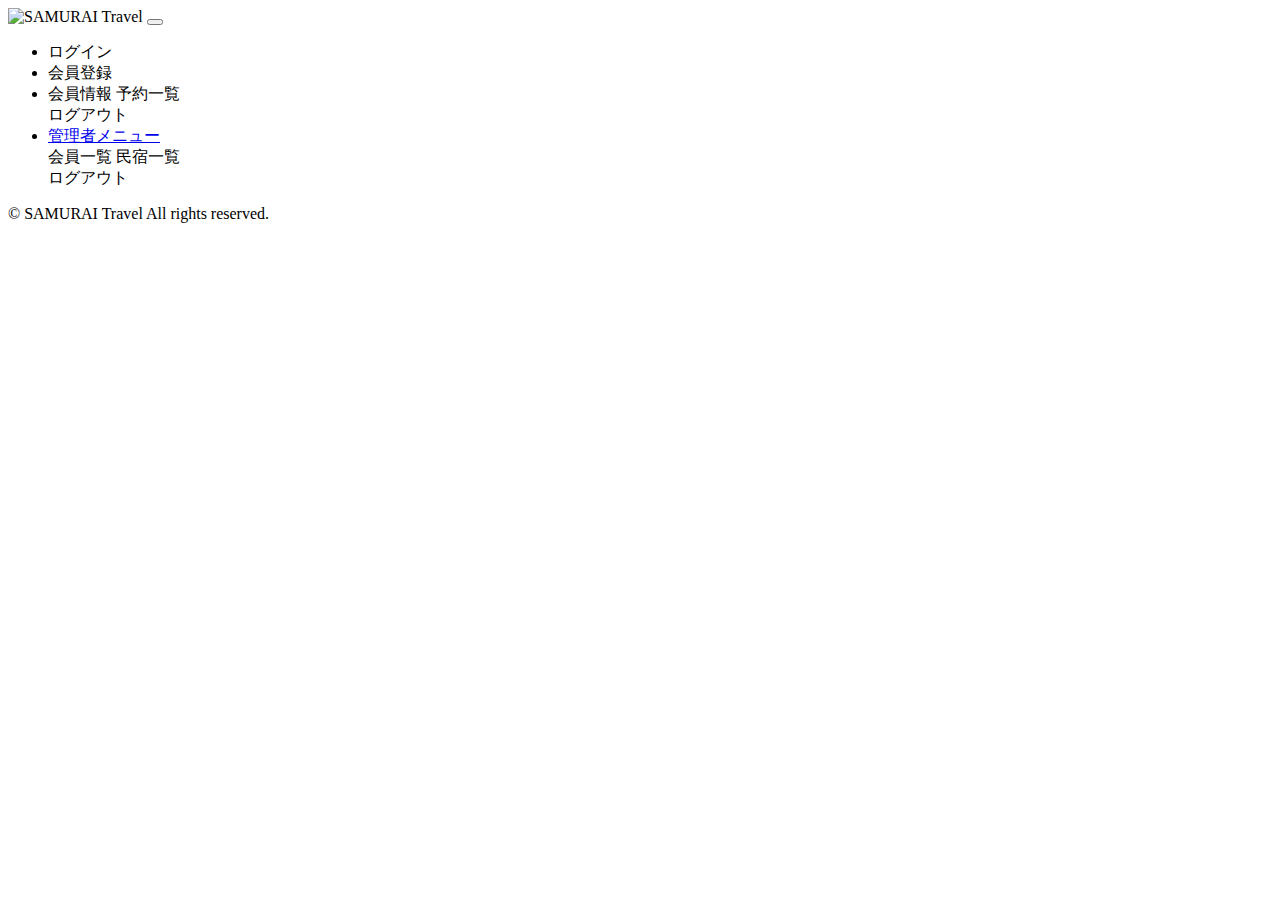
<file: kadai_tutorial_output/samuraitravel/src/main/resources/templates/fragment.html>
<!DOCTYPE html>
	<html xmlns:th="https://www.thymeleaf.org" xmlns:sec="http://www.thymeleaf.org/extras/spring-security">
    <head>
        <!-- meta要素の部品化 -->
        <div th:fragment="meta" th:remove="tag">
            <meta charset="UTF-8">
            <meta name="viewport" content="width=device-width, initial-scale=1">
        </div>                        
        
        <!-- link要素の部品化 -->
        <div th:fragment="styles" th:remove="tag">
            <!-- Bootstrap -->
            <link href="https://cdn.jsdelivr.net/npm/bootstrap@5.2.3/dist/css/bootstrap.min.css" rel="stylesheet" integrity="sha384-rbsA2VBKQhggwzxH7pPCaAqO46MgnOM80zW1RWuH61DGLwZJEdK2Kadq2F9CUG65" crossorigin="anonymous">
            
            <!-- Google Fonts -->
            <link rel="preconnect" href="https://fonts.googleapis.com">
            <link rel="preconnect" href="https://fonts.gstatic.com" crossorigin>
            <link href="https://fonts.googleapis.com/css2?family=Noto+Sans+JP:wght@400;500&display=swap" rel="stylesheet">
            
            <link th:href="@{/css/style.css}" rel="stylesheet" >
        </div>   
        
        <title>部品化用のHTMLファイル</title>     
    </head>
    <body>
        <!-- ヘッダーの部品化 -->
        <div th:fragment="header" th:remove="tag">
            <nav class="navbar navbar-expand-md navbar-light bg-white shadow-sm samuraitravel-navbar">
                <div class="container samuraitravel-container">
                    <a class="navbar-brand" th:href="@{/}">                        
                        <img class="samuraitravel-logo me-1" th:src="@{/images/logo.png}" alt="SAMURAI Travel">                        
                    </a> 
                    
                    <button class="navbar-toggler" type="button" data-bs-toggle="collapse" data-bs-target="#navbarSupportedContent" aria-controls="navbarSupportedContent" aria-expanded="false" aria-label="Toggle navigation">
                         <span class="navbar-toggler-icon"></span>
                     </button>
                     
                     <div class="collapse navbar-collapse" id="navbarSupportedContent">                                    
                         <ul class="navbar-nav ms-auto">    
                             <!-- 未ログインであれば表示する -->
                             <li class="nav-item" sec:authorize="isAnonymous()">
                                 <a class="nav-link" th:href="@{/login}">ログイン</a>
                             </li>  
                             <li class="nav-item" sec:authorize="isAnonymous()">
                                 <a class="nav-link" th:href="@{/signup}">会員登録</a>
                             </li>                                                       
                     
                             <!-- ログイン済みであれば表示する --> 
                             <li class="nav-item dropdown" sec:authorize="hasRole('ROLE_GENERAL')">
                                 <a id="navbarDropdownGeneral" class="nav-link dropdown-toggle" href="#" role="button" data-bs-toggle="dropdown" aria-haspopup="true" aria-expanded="false" v-pre>
                                     <span sec:authentication="principal.user.name"></span>
                                 </a>
         
                                 <div class="dropdown-menu dropdown-menu-end" aria-labelledby="navbarDropdownGeneral">                                                                  
                                     <a class="dropdown-item samuraitravel-dropdown-item" th:href="@{/user}">会員情報</a>  
                                     <a class="dropdown-item samuraitravel-dropdown-item" th:href="@{/reservations}">予約一覧</a>
                                     
                                     <div class="dropdown-divider"></div>
                                                            
                                     <a class="dropdown-item samuraitravel-dropdown-item" th:href="@{/logout}" onclick="event.preventDefault(); document.getElementById('logout-form').submit();">
                                         ログアウト
                                     </a>
                                     <form class="d-none" id="logout-form" th:action="@{/logout}" method="post"></form>                                     
                                 </div>
                             </li>                       
                                 
                             <!-- 管理者であれば表示する -->    
                             <li class="nav-item dropdown" sec:authorize="hasRole('ROLE_ADMIN')">
                                 <a id="navbarDropdownAdmin" class="nav-link dropdown-toggle" href="#" role="button" data-bs-toggle="dropdown" aria-haspopup="true" aria-expanded="false" v-pre>
                                     管理者メニュー
                                 </a>
         
                                 <div class="dropdown-menu dropdown-menu-end" aria-labelledby="navbarDropdownAdmin">                                                                                            
									 <a class="dropdown-item samuraitravel-dropdown-item" th:href="@{/admin/users}">会員一覧</a>
                                     <a class="dropdown-item samuraitravel-dropdown-item" th:href="@{/admin/houses}">民宿一覧</a>                                                                                                     
                                                               
                                     <div class="dropdown-divider"></div>
                                     
                                     <a class="dropdown-item samuraitravel-dropdown-item" th:href="@{/logout}" onclick="event.preventDefault(); document.getElementById('logout-form').submit();">
                                         ログアウト
                                     </a>
                                     <form class="d-none" id="logout-form" th:action="@{/logout}" method="post"></form> 
                                 </div>
                             </li>                           
                         </ul>  
                     </div>                                                                    
                </div>
            </nav>
        </div>
        
        
        <!-- フッターの部品化 -->
        <div th:fragment="footer" th:remove="tag">
            <footer>
                <div class="d-flex justify-content-center align-items-center h-100">
                    <p class="text-center text-muted small mb-0">&copy; SAMURAI Travel All rights reserved.</p>      
                </div>                 
            </footer>
        </div>
    
        <!-- script要素の部品化 -->
        <div th:fragment="scripts" th:remove="tag">
            <!-- Bootstrap -->
            <script src="https://cdn.jsdelivr.net/npm/bootstrap@5.2.3/dist/js/bootstrap.bundle.min.js" integrity="sha384-kenU1KFdBIe4zVF0s0G1M5b4hcpxyD9F7jL+jjXkk+Q2h455rYXK/7HAuoJl+0I4" crossorigin="anonymous"></script>
        </div>
    </body>
</html>
</file>
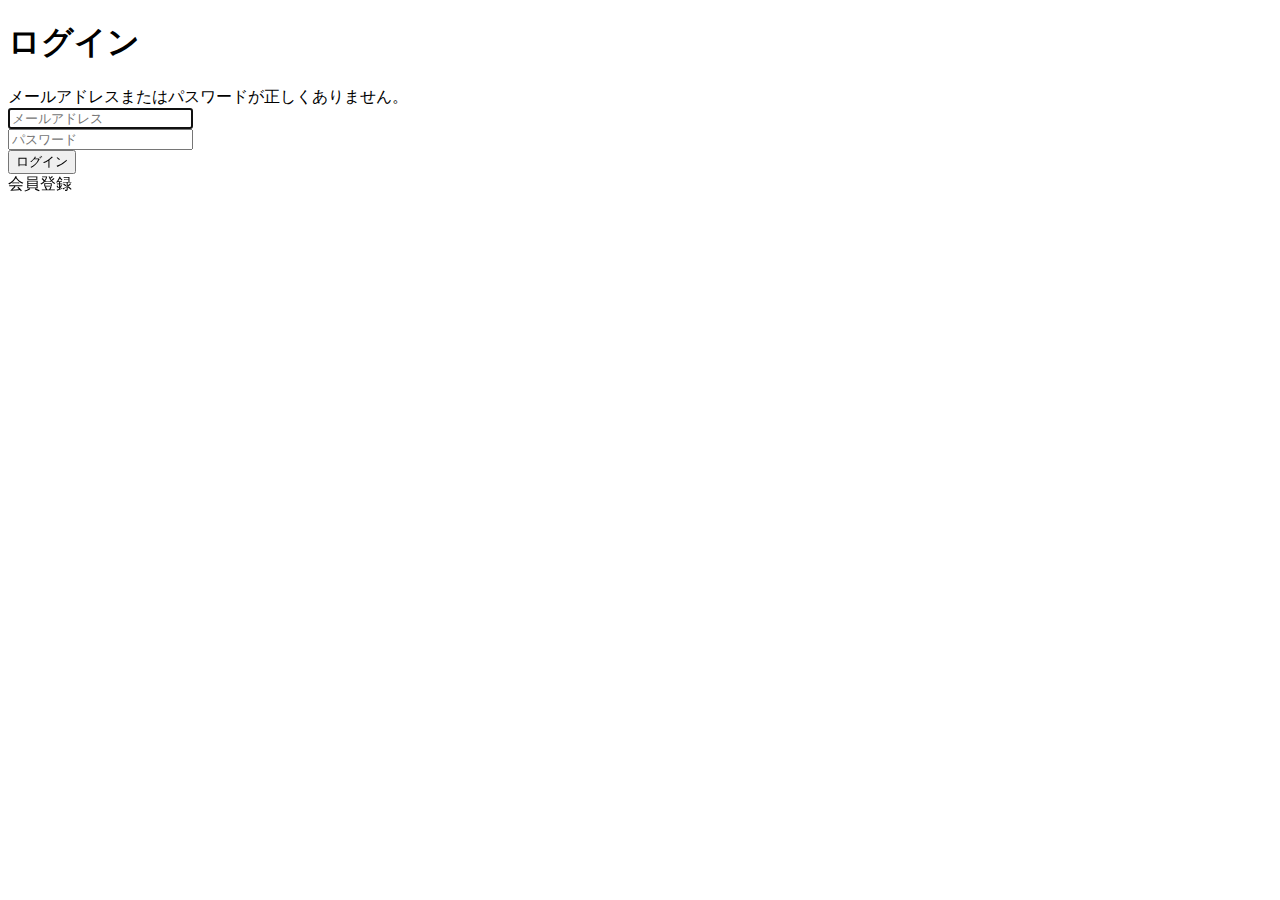
<file: kadai_tutorial_output/samuraitravel/src/main/resources/templates/auth/login.html>
<!DOCTYPE html>
<html xmlns:th="https://www.thymeleaf.org" xmlns:sec="http://www.thymeleaf.org/extras/spring-security">
    <head>
        <div th:replace="~{fragment :: meta}"></div>   
             
        <div th:replace="~{fragment :: styles}"></div> 
        
        <title>ログイン</title>       
    </head>
    <body>
        <div class="samuraitravel-wrapper">
            <!-- ヘッダー -->
            <div th:replace="~{fragment :: header}"></div>
            
            <main>
                <div class="container pt-4 pb-5 samuraitravel-container">
                    <div class="row justify-content-center">        
                        <div class="col-xl-3 col-lg-4 col-md-5 col-sm-7">                            
                            <h1 class="mb-4 text-center">ログイン</h1>            
                        
                            <div th:if="${param.error}" class="alert alert-danger">
                                メールアドレスまたはパスワードが正しくありません。
                            </div>
                            
                            <form th:action="@{/login}" method="post">
                                <div class="form-group mb-3">
                                    <input type="text" class="form-control" name="username" autocomplete="email" placeholder="メールアドレス" autofocus>
                                </div>
                                <div class="form-group mb-3">
                                    <input type="password" class="form-control" name="password" autocomplete="new-password" placeholder="パスワード">
                                </div>
                                
                                <div class="form-group d-flex justify-content-center my-4">
                                    <button type="submit" class="btn text-white shadow-sm w-100 samuraitravel-btn">ログイン</button>
                                </div>
                            </form>
                            
                            <div class="text-center">
                                <a th:href="@{/signup}">
                                    会員登録
                                </a>
                            </div>                                                 
                        </div>
                    </div>
                </div>             
            </main>
            
            <!-- フッター -->
            <div th:replace="~{fragment :: footer}"></div>
        </div>    
        
        <div th:replace="~{fragment :: scripts}"></div>         
    </body>
</html>
</file>
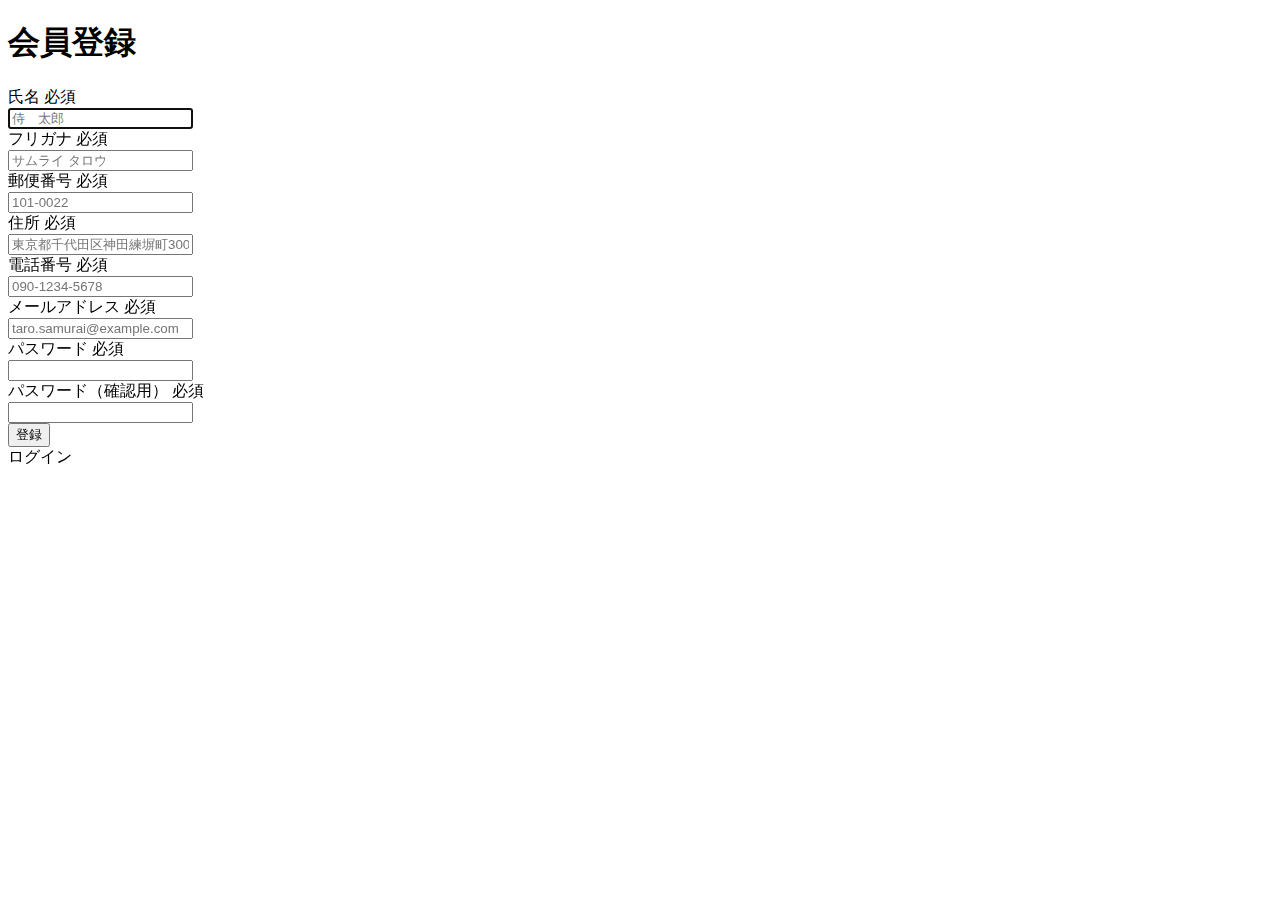
<file: kadai_tutorial_output/samuraitravel/src/main/resources/templates/auth/signup.html>
<!DOCTYPE html>
	
 <html xmlns:th="https://www.thymeleaf.org" xmlns:sec="http://www.thymeleaf.org/extras/spring-security">
     <head>
         <div th:replace="~{fragment :: meta}"></div>   
              
         <div th:replace="~{fragment :: styles}"></div> 
         
         <title>会員登録</title>       
     </head>	
	<body>
		<div class="samuraitravel-wrapper">
			<!-- ヘッダー -->
			<div th:replace="~{fragment :: header}"></div>
			
			<main>
				<div class="container pt-4 pb-5 samuraitravel-container">
					<div class="row justify-content-center">
						<div class="col-xl-5 col-lg-6 col-md-8">
							
							<h1 class="mb-4 text-center">会員登録</h1>
							
							<form method="post" th:action="@{/signup}" th:object="${signupForm}">
								<div class="form-group row mb-3">
									<div class="col-md-5">
										<label for="name" class="col-form-label text-md-left fw-bold">
											 <div class="d-flex align-items-center">
												 <span class="me-1">氏名</span>
												 <span class="badge bg-danger">必須</span>
											 </div>
										</label>
									</div>
									<div class="col-md-7">
										<div th:if="${#fields.hasErrors('name')}" class="text-danger small mb-2" th:errors="*{name}"></div>
										<input type="text" class="form-control" th:field="*{name}" autocomplete="name" autofocus placeholder="侍　太郎">
									</div>
								</div>	 	
		
								<div class="form-group row mb-3">
                                     <div class="col-md-5">
                                         <label for="furigana" class="col-form-label text-md-left fw-bold">
                                             <div class="d-flex align-items-center">
                                                 <span class="me-1">フリガナ</span>
                                                 <span class="badge bg-danger">必須</span>
                                             </div>
                                         </label>
                                     </div>
                                     <div class="col-md-7">                            
                                         <div th:if="${#fields.hasErrors('furigana')}" class="text-danger small mb-2" th:errors="*{furigana}"></div>                                        
                                         <input type="text" class="form-control" th:field="*{furigana}" placeholder="サムライ タロウ">
                                     </div>
                                 </div>
                                                                                                                         
                                 <div class="form-group row mb-3">
                                     <div class="col-md-5">
                                         <label for="postalCode" class="col-form-label text-md-left fw-bold">
                                              <div class="d-flex align-items-center">
                                                  <span class="me-1">郵便番号</span>
                                                  <span class="badge bg-danger">必須</span>
                                              </div>
                                          </label>
                                     </div>
                                     <div class="col-md-7">
                                         <div th:if="${#fields.hasErrors('postalCode')}" class="text-danger small mb-2" th:errors="*{postalCode}"></div>
                                         <input type="text" class="form-control" th:field="*{postalCode}" autocomplete="postal-code" placeholder="101-0022">
                                     </div>
                                 </div>
                                                                                                               
                                 <div class="form-group row mb-3">
                                     <div class="col-md-5">
                                         <label for="address" class="col-form-label text-md-left fw-bold">
                                              <div class="d-flex align-items-center">
                                                  <span class="me-1">住所</span>
                                                  <span class="badge bg-danger">必須</span>
                                              </div>
                                          </label>
                                     </div>
                                     <div class="col-md-7">
                                          <div th:if="${#fields.hasErrors('address')}" class="text-danger small mb-2" th:errors="*{address}"></div>
                                         <input type="text" class="form-control" th:field="*{address}" placeholder="東京都千代田区神田練塀町300番地">  
                                     </div>
                                 </div>                                                                                
                                 
                                 <div class="form-group row mb-3">
                                     <div class="col-md-5">
                                         <label for="phoneNumber" class="col-form-label text-md-left fw-bold">
                                              <div class="d-flex align-items-center">
                                                  <span class="me-1">電話番号</span>
                                                  <span class="badge bg-danger">必須</span>
                                              </div>
                                         </label>
                                     </div>
                                     <div class="col-md-7">
                                          <div th:if="${#fields.hasErrors('phoneNumber')}" class="text-danger small mb-2" th:errors="*{phoneNumber}"></div>
                                         <input type="text" class="form-control" th:field="*{phoneNumber}" autocomplete="tel-national" placeholder="090-1234-5678">                                
                                     </div>
                                 </div>
                                                                                                                         
                                 <div class="form-group row mb-3">
                                     <div class="col-md-5">
                                         <label for="email" class="col-form-label text-md-left fw-bold">
                                             <div class="d-flex align-items-center">
                                                 <span class="me-1">メールアドレス</span>
                                                 <span class="badge bg-danger">必須</span>
                                             </div>
                                         </label>
                                     </div>
                                     <div class="col-md-7">
                                         <div th:if="${#fields.hasErrors('email')}" class="text-danger small mb-2" th:errors="*{email}"></div>
                                         <input type="text" class="form-control" th:field="*{email}" autocomplete="email" placeholder="taro.samurai@example.com">
                                     </div>
                                 </div>
                                                                                                                         
                                 <div class="form-group row mb-3">
                                     <div class="col-md-5">
                                         <label for="password" class="col-form-label text-md-left fw-bold">
                                             <div class="d-flex align-items-center">
                                                 <span class="me-1">パスワード</span>
                                                 <span class="badge bg-danger">必須</span>
                                             </div>
                                         </label>
                                     </div>
                                     <div class="col-md-7">
                                         <div th:if="${#fields.hasErrors('password')}" class="text-danger small mb-2" th:errors="*{password}"></div>
                                         <input type="password" class="form-control" th:field="*{password}" autocomplete="new-password">
                                     </div>
                                 </div>
                                                                                                                     
                                 <div class="form-group row mb-3">
                                     <div class="col-md-5">
                                         <label for="passwordConfirmation" class="col-form-label text-md-left fw-bold">
                                             <div class="d-flex align-items-center">
                                                 <span class="me-1">パスワード（確認用）</span>
                                                 <span class="badge bg-danger">必須</span>
                                             </div>
                                         </label>
                                     </div>
                                     <div class="col-md-7">
                                         <div th:if="${#fields.hasErrors('passwordConfirmation')}" class="text-danger small mb-2" th:errors="*{passwordConfirmation}"></div>
                                         <input type="password" class="form-control" th:field="*{passwordConfirmation}" autocomplete="new-password">
                                     </div>
                                 </div>
                                 
                                 <div class="form-group d-flex justify-content-center my-4">
                                     <button type="submit" class="btn text-white shadow-sm w-50 samuraitravel-btn">登録</button>
                                 </div>
                             </form>
                             
                             <div class="text-center">
                                 <a th:href="@{/login}">ログイン</a>
                             </div>
                         </div>
                     </div>
                 </div>           
             </main>
             
             <!-- フッター -->
             <div th:replace="~{fragment :: footer}"></div>
         </div>    
         
         <div th:replace="~{fragment :: scripts}"></div>         
     </body>
 </html>
</file>
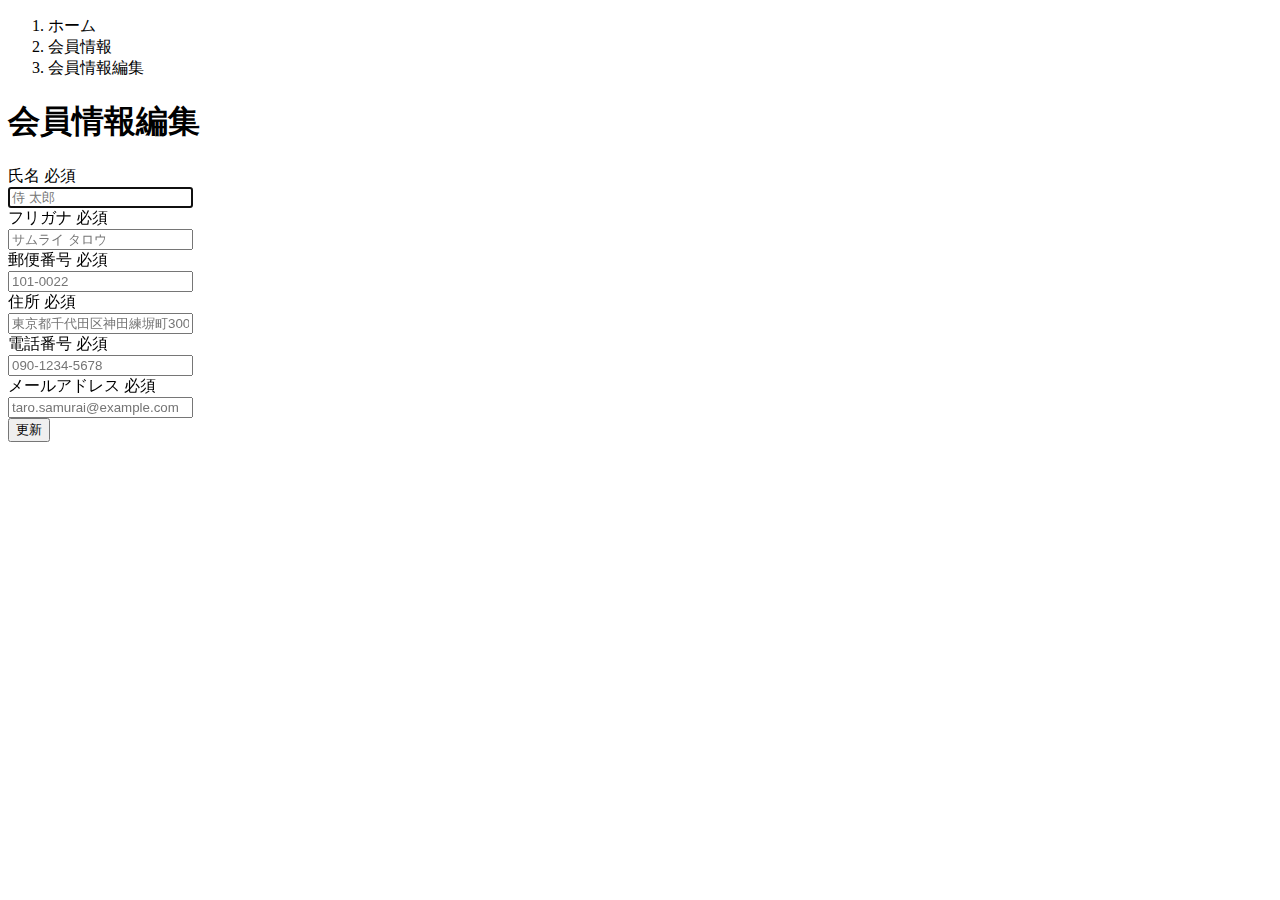
<file: kadai_tutorial_output/samuraitravel/src/main/resources/templates/user/edit.html>
<!DOCTYPE html>
<html xmlns:th="https://www.thymeleaf.org" xmlns:sec="http://www.thymeleaf.org/extras/spring-security">    
    <head>
        <div th:replace="~{fragment :: meta}"></div>   
             
        <div th:replace="~{fragment :: styles}"></div>
          
        <title>会員情報編集</title>   
    </head>
    <body>
        <div class="samuraitravel-wrapper">
            <!-- ヘッダー -->
            <div th:replace="~{fragment :: header}"></div>
            
            <main>
                <div class="container pb-5 samuraitravel-container">
                    <div class="row justify-content-center">
                        <div class="col-xl-5 col-lg-6 col-md-8">
                            <nav class="my-3" style="--bs-breadcrumb-divider: '>';" aria-label="breadcrumb">
                                <ol class="breadcrumb mb-0"> 
                                    <li class="breadcrumb-item"><a th:href="@{/}">ホーム</a></li>                       
                                    <li class="breadcrumb-item"><a th:href="@{/user}">会員情報</a></li>
                                    <li class="breadcrumb-item active" aria-current="page">会員情報編集</li>
                                </ol>
                            </nav> 
                            
                            <h1 class="mb-4 text-center">会員情報編集</h1>         
                            
                            <form method="post" th:action="@{/user/update}" th:object="${userEditForm}">
                                <input type="hidden" th:field="*{id}">
                                
                                <div class="form-group row mb-3">
                                    <div class="col-md-5">
                                        <label for="name" class="col-form-label text-md-left fw-bold">
                                            <div class="d-flex align-items-center">
                                                <span class="me-1">氏名</span>
                                                <span class="badge bg-danger">必須</span>
                                            </div>
                                        </label>
                                    </div>
                                    <div class="col-md-7">                                    
                                        <div th:if="${#fields.hasErrors('name')}" class="text-danger small mb-2" th:errors="*{name}"></div>                                    
                                        <input type="text" class="form-control" th:field="*{name}" autocomplete="name" autofocus placeholder="侍 太郎">
                                    </div>
                                </div>
                                
                                <div class="form-group row mb-3">
                                    <div class="col-md-5">
                                        <label for="furigana" class="col-form-label text-md-left fw-bold">
                                            <div class="d-flex align-items-center">
                                                <span class="me-1">フリガナ</span>
                                                <span class="badge bg-danger">必須</span>
                                            </div>
                                        </label>
                                    </div>
                                    <div class="col-md-7">                            
                                        <div th:if="${#fields.hasErrors('furigana')}" class="text-danger small mb-2" th:errors="*{furigana}"></div>                                        
                                        <input type="text" class="form-control" th:field="*{furigana}" placeholder="サムライ タロウ">
                                    </div>
                                </div>
                                                                                                                        
                                <div class="form-group row mb-3">
                                    <div class="col-md-5">
                                        <label for="postalCode" class="col-form-label text-md-left fw-bold">
                                             <div class="d-flex align-items-center">
                                                 <span class="me-1">郵便番号</span>
                                                 <span class="badge bg-danger">必須</span>
                                             </div>
                                         </label>
                                    </div>
                                    <div class="col-md-7">
                                        <div th:if="${#fields.hasErrors('postalCode')}" class="text-danger small mb-2" th:errors="*{postalCode}"></div>
                                        <input type="text" class="form-control" th:field="*{postalCode}" autocomplete="postal-code" placeholder="101-0022">
                                    </div>
                                </div>
                                                                                                              
                                <div class="form-group row mb-3">
                                    <div class="col-md-5">
                                        <label for="address" class="col-form-label text-md-left fw-bold">
                                             <div class="d-flex align-items-center">
                                                 <span class="me-1">住所</span>
                                                 <span class="badge bg-danger">必須</span>
                                             </div>
                                         </label>
                                    </div>
                                    <div class="col-md-7">
                                         <div th:if="${#fields.hasErrors('address')}"  class="text-danger small mb-2" th:errors="*{address}"></div>
                                        <input type="text" class="form-control" th:field="*{address}" placeholder="東京都千代田区神田練塀町300番地">  
                                    </div>
                                </div>                                                                                
                                
                                <div class="form-group row mb-3">
                                    <div class="col-md-5">
                                        <label for="phoneNumber" class="col-form-label text-md-left fw-bold">
                                             <div class="d-flex align-items-center">
                                                 <span class="me-1">電話番号</span>
                                                 <span class="badge bg-danger">必須</span>
                                             </div>
                                        </label>
                                    </div>
                                    <div class="col-md-7">
                                         <div th:if="${#fields.hasErrors('phoneNumber')}" class="text-danger small mb-2" th:errors="*{phoneNumber}"></div>
                                        <input type="text" class="form-control" th:field="*{phoneNumber}" autocomplete="tel-national" placeholder="090-1234-5678">                                
                                    </div>
                                </div>
                                                                                                                        
                                <div class="form-group row mb-3">
                                    <div class="col-md-5">
                                        <label for="email" class="col-form-label text-md-left fw-bold">
                                            <div class="d-flex align-items-center">
                                                <span class="me-1">メールアドレス</span>
                                                <span class="badge bg-danger">必須</span>
                                            </div>
                                        </label>
                                    </div>
                                    <div class="col-md-7">
                                        <div th:if="${#fields.hasErrors('email')}" class="text-danger small mb-2" th:errors="*{email}"></div>
                                        <input type="text" class="form-control" th:field="*{email}" autocomplete="email" placeholder="taro.samurai@example.com">
                                    </div>
                                </div>
                                                                                                                        
                                
                                <div class="form-group d-flex justify-content-center my-4">
                                    <button type="submit" class="btn text-white shadow-sm w-50 samuraitravel-btn">更新</button>
                                </div>
                            </form>                                                                         
                        </div>
                    </div>
                </div>
            </main>
            
            <!-- フッター -->
            <div th:replace="~{fragment :: footer}"></div>
        </div>    
        
        <div th:replace="~{fragment :: scripts}"></div>  
  </body>
</html>
</file>
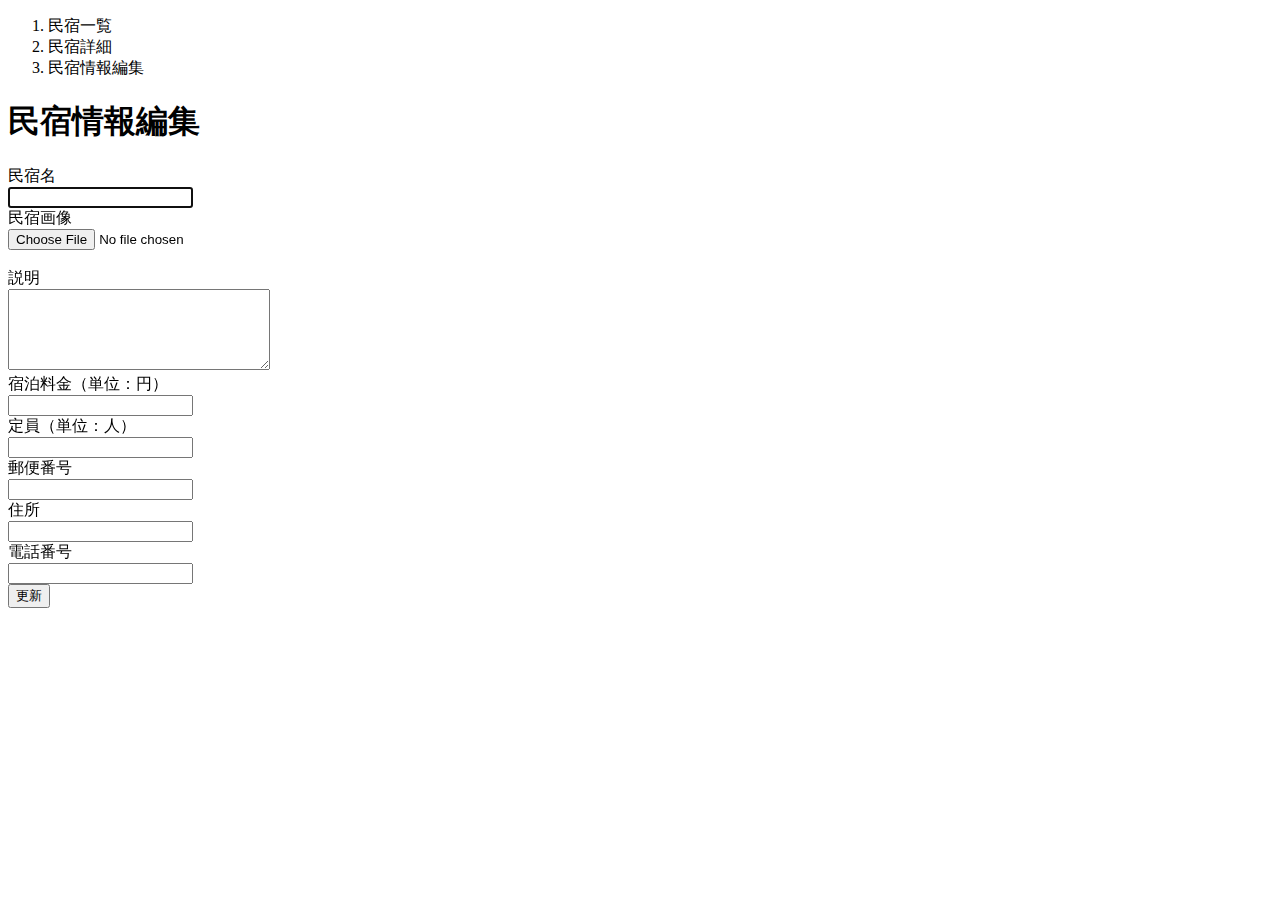
<file: kadai_tutorial_output/samuraitravel/src/main/resources/templates/admin/houses/edit.html>
<!DOCTYPE html>
<html xmlns:th="https://www.thymeleaf.org" xmlns:sec="http://www.thymeleaf.org/extras/spring-security">
    <head>
        <div th:replace="~{fragment :: meta}"></div>   
             
        <div th:replace="~{fragment :: styles}"></div>
        
        <title>民宿情報編集</title>       
    </head>
    <body>
        <div class="samuraitravel-wrapper">
            <!-- ヘッダー -->
            <div th:replace="~{fragment :: header}"></div>
            
            <main>
                <div class="container pt-4 pb-5 samuraitravel-container">
                    <div class="row justify-content-center">
                        <div class="col-xl-5 col-lg-6 col-md-8">
                            <nav class="mb-4" style="--bs-breadcrumb-divider: '>';" aria-label="breadcrumb">
                                <ol class="breadcrumb mb-0"> 
                                    <li class="breadcrumb-item"><a th:href="@{/admin/houses}">民宿一覧</a></li>  
                                    <li class="breadcrumb-item"><a th:href="@{/admin/houses/__${houseEditForm.getId()}__}">民宿詳細</a></li>                                                           
                                    <li class="breadcrumb-item active" aria-current="page">民宿情報編集</li>
                                </ol>
                            </nav> 
                            
                            <h1 class="mb-4 text-center">民宿情報編集</h1>         
                            
                            <form method="post" th:action="@{/admin/houses/__${houseEditForm.getId()}__/update}" th:object="${houseEditForm}" enctype="multipart/form-data">   
                                <input type="hidden" th:field="*{id}">
                                                                                         
                                <div class="form-group row mb-3">
                                    <div class="col-md-4">
                                        <label for="name" class="col-form-label text-md-left fw-bold">民宿名</label>
                                    </div>
                                    <div class="col-md-8">                                    
                                        <div th:if="${#fields.hasErrors('name')}" class="text-danger small mb-2" th:errors="*{name}"></div>                                    
                                        <input type="text" class="form-control" th:field="*{name}" autofocus>
                                    </div>
                                </div>
                                
                                <div class="form-group row mb-3">
                                    <div class="col-md-4">
                                        <label for="imageFile" class="col-form-label text-md-left fw-bold">民宿画像</label>
                                    </div>                                    
                                    <div class="col-md-8">
                                        <div th:if="${#fields.hasErrors('imageFile')}" class="text-danger small mb-2" th:errors="*{imageFile}"></div>  
                                        <input type="file" class="form-control" th:field="*{imageFile}">
                                    </div>
                                </div>   
                                
                                <!-- 選択された画像の表示場所 -->
                                <div th:if="${imageName}" class="row" id="imagePreview"><img th:src="@{/storage/__${imageName}__}" class="mb-3"></div>
                                <div th:unless="${imageName}" class="row" id="imagePreview"></div>                                 
                                
                                <div class="form-group row mb-3">
                                    <div class="col-md-4">
                                        <label for="description" class="col-form-label text-md-left fw-bold">説明</label>
                                    </div>
                                    <div class="col-md-8">                            
                                        <div th:if="${#fields.hasErrors('description')}" class="text-danger small mb-2" th:errors="*{description}"></div>                                        
                                        <textarea class="form-control" th:field="*{description}" cols="30" rows="5"></textarea>
                                    </div>
                                </div>
                                
                                <div class="form-group row mb-3">
                                    <div class="col-md-4">
                                        <label for="price" class="col-form-label text-md-left fw-bold">宿泊料金（単位：円）</label>
                                    </div> 
                                    <div class="col-md-8">
                                        <div th:if="${#fields.hasErrors('price')}" class="text-danger small mb-2" th:errors="*{price}"></div>
                                        <input type="number" class="form-control" th:field="*{price}">                                
                                    </div>                                    
                                </div> 
                                
                                <div class="form-group row mb-3">
                                    <div class="col-md-4">
                                        <label for="capacity" class="col-form-label text-md-left fw-bold">定員（単位：人）</label>
                                    </div> 
                                    <div class="col-md-8">
                                        <div th:if="${#fields.hasErrors('capacity')}" class="text-danger small mb-2" th:errors="*{capacity}"></div>
                                        <input type="number" class="form-control" th:field="*{capacity}">                                
                                    </div>                                    
                                </div>                                                                
                                                                                                                        
                                <div class="form-group row mb-3">
                                    <div class="col-md-4">
                                        <label for="postalCode" class="col-form-label text-md-left fw-bold">郵便番号</label>
                                    </div>
                                    <div class="col-md-8">
                                        <div th:if="${#fields.hasErrors('postalCode')}" class="text-danger small mb-2" th:errors="*{postalCode}"></div>
                                        <input type="text" class="form-control" th:field="*{postalCode}">
                                    </div>
                                </div>
                                                                                                              
                                <div class="form-group row mb-3">
                                    <div class="col-md-4">
                                        <label for="address" class="col-form-label text-md-left fw-bold">住所</label>
                                    </div>
                                    <div class="col-md-8">
                                        <div th:if="${#fields.hasErrors('address')}" class="text-danger small mb-2" th:errors="*{address}"></div>
                                        <input type="text" class="form-control" th:field="*{address}">  
                                    </div>
                                </div>                                                                                
                                
                                <div class="form-group row mb-3">
                                    <div class="col-md-4">
                                        <label for="phoneNumber" class="col-form-label text-md-left fw-bold">電話番号</label>
                                    </div>
                                    <div class="col-md-8">
                                        <div th:if="${#fields.hasErrors('phoneNumber')}" class="text-danger small mb-2" th:errors="*{phoneNumber}"></div>
                                        <input type="text" class="form-control" th:field="*{phoneNumber}">                                
                                    </div>
                                </div>
                                                                                                                        
                                
                                <div class="form-group d-flex justify-content-center my-4">
                                    <button type="submit" class="btn text-white shadow-sm w-50 samuraitravel-btn">更新</button>
                                </div>
                            </form>                                                                         
                        </div>
                    </div>
                </div>                 
            </main>
            
            <!-- フッター -->
            <div th:replace="~{fragment :: footer}"></div>
        </div>    
        
        <div th:replace="~{fragment :: scripts}"></div>  
        <script th:src="@{/js/preview.js}"></script>     
    </body>
</html>
</file>
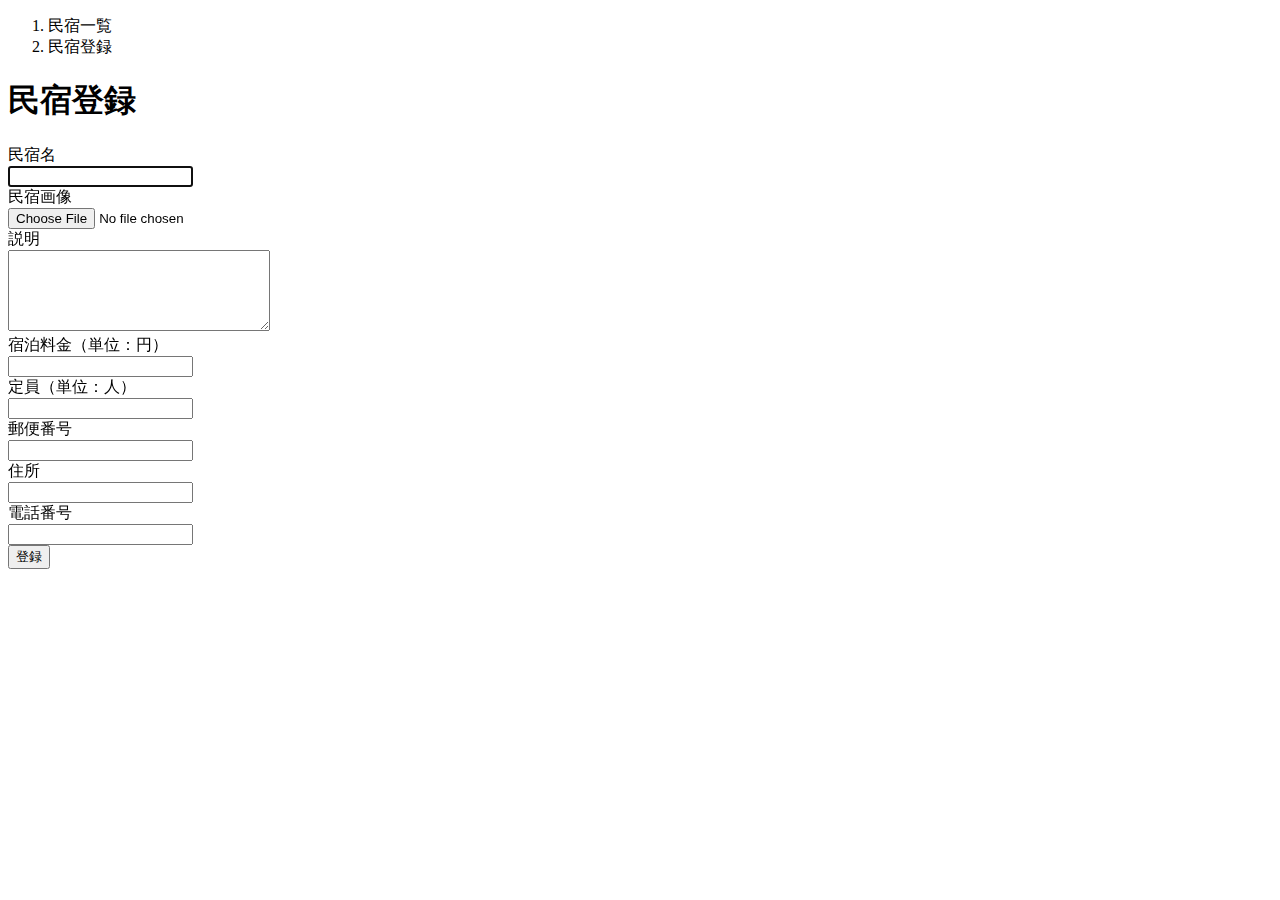
<file: kadai_tutorial_output/samuraitravel/src/main/resources/templates/admin/houses/register.html>
<!DOCTYPE html>
<html xmlns:th="https://www.thymeleaf.org" xmlns:sec="http://www.thymeleaf.org/extras/spring-security">
    <head>
        <div th:replace="~{fragment :: meta}"></div>   
             
        <div th:replace="~{fragment :: styles}"></div>
        
        <title>民宿登録</title>       
    </head>
    <body>
        <div class="samuraitravel-wrapper">
            <!-- ヘッダー -->
            <div th:replace="~{fragment :: header}"></div>
            
            <main>
                <div class="container pt-4 pb-5 samuraitravel-container">
                    <div class="row justify-content-center">
                        <div class="col-xl-5 col-lg-6 col-md-8">
                            <nav class="mb-4" style="--bs-breadcrumb-divider: '>';" aria-label="breadcrumb">
                                <ol class="breadcrumb mb-0"> 
                                    <li class="breadcrumb-item"><a th:href="@{/admin/houses}">民宿一覧</a></li>                                                           
                                    <li class="breadcrumb-item active" aria-current="page">民宿登録</li>
                                </ol>
                            </nav> 
                            
                            <h1 class="mb-4 text-center">民宿登録</h1>         
                            
                            <form method="post" th:action="@{/admin/houses/create}" th:object="${houseRegisterForm}" enctype="multipart/form-data">                                                            
                                <div class="form-group row mb-3">
                                    <div class="col-md-4">
                                        <label for="name" class="col-form-label text-md-left fw-bold">民宿名</label>
                                    </div>
                                    <div class="col-md-8">                                    
                                        <div th:if="${#fields.hasErrors('name')}" class="text-danger small mb-2" th:errors="*{name}"></div>                                    
                                        <input type="text" class="form-control" th:field="*{name}" autofocus>
                                    </div>
                                </div>
                                
                                <div class="form-group row mb-3">
                                    <div class="col-md-4">
                                        <label for="imageFile" class="col-form-label text-md-left fw-bold">民宿画像</label>
                                    </div>                                    
                                    <div class="col-md-8">
                                        <div th:if="${#fields.hasErrors('imageFile')}" class="text-danger small mb-2" th:errors="*{imageFile}"></div>  
                                        <input type="file" class="form-control" th:field="*{imageFile}">
                                    </div>
                                </div>   
                                
                                <!-- 選択された画像の表示場所 -->
                                <div class="row" id="imagePreview"></div>                                 
                                
                                <div class="form-group row mb-3">
                                    <div class="col-md-4">
                                        <label for="description" class="col-form-label text-md-left fw-bold">説明</label>
                                    </div>
                                    <div class="col-md-8">                            
                                        <div th:if="${#fields.hasErrors('description')}" class="text-danger small mb-2" th:errors="*{description}"></div>                                        
                                        <textarea class="form-control" th:field="*{description}" cols="30" rows="5"></textarea>
                                    </div>
                                </div>
                                
                                <div class="form-group row mb-3">
                                    <div class="col-md-4">
                                        <label for="price" class="col-form-label text-md-left fw-bold">宿泊料金（単位：円）</label>
                                    </div> 
                                    <div class="col-md-8">
                                        <div th:if="${#fields.hasErrors('price')}" class="text-danger small mb-2" th:errors="*{price}"></div>
                                        <input type="number" class="form-control" th:field="*{price}">                                
                                    </div>                                    
                                </div>
                                
                                <div class="form-group row mb-3">
                                    <div class="col-md-4">
                                        <label for="capacity" class="col-form-label text-md-left fw-bold">定員（単位：人）</label>
                                    </div> 
                                    <div class="col-md-8">
                                        <div th:if="${#fields.hasErrors('capacity')}" class="text-danger small mb-2" th:errors="*{capacity}"></div>
                                        <input type="number" class="form-control" th:field="*{capacity}">                                
                                    </div>                                    
                                </div>                                                                
                                                                                                                        
                                <div class="form-group row mb-3">
                                    <div class="col-md-4">
                                        <label for="postalCode" class="col-form-label text-md-left fw-bold">郵便番号</label>
                                    </div>
                                    <div class="col-md-8">
                                        <div th:if="${#fields.hasErrors('postalCode')}" class="text-danger small mb-2" th:errors="*{postalCode}"></div>
                                        <input type="text" class="form-control" th:field="*{postalCode}">
                                    </div>
                                </div>
                                                                                                              
                                <div class="form-group row mb-3">
                                    <div class="col-md-4">
                                        <label for="address" class="col-form-label text-md-left fw-bold">住所</label>
                                    </div>
                                    <div class="col-md-8">
                                        <div th:if="${#fields.hasErrors('address')}" class="text-danger small mb-2" th:errors="*{address}"></div>
                                        <input type="text" class="form-control" th:field="*{address}">  
                                    </div>
                                </div>                                                                                
                                
                                <div class="form-group row mb-3">
                                    <div class="col-md-4">
                                        <label for="phoneNumber" class="col-form-label text-md-left fw-bold">電話番号</label>
                                    </div>
                                    <div class="col-md-8">
                                        <div th:if="${#fields.hasErrors('phoneNumber')}" class="text-danger small mb-2" th:errors="*{phoneNumber}"></div>
                                        <input type="text" class="form-control" th:field="*{phoneNumber}">                                
                                    </div>
                                </div>
                                                                                                                        
                                
                                <div class="form-group d-flex justify-content-center my-4">
                                    <button type="submit" class="btn text-white shadow-sm w-50 samuraitravel-btn">登録</button>
                                </div>
                            </form>                                                                         
                        </div>
                    </div>
                </div>                
            </main>
            
            <!-- フッター -->
            <div th:replace="~{fragment :: footer}"></div>
        </div>    
        
        <div th:replace="~{fragment :: scripts}"></div>  
        <script th:src="@{/js/preview.js}"></script>     
    </body>
</html>
</file>
